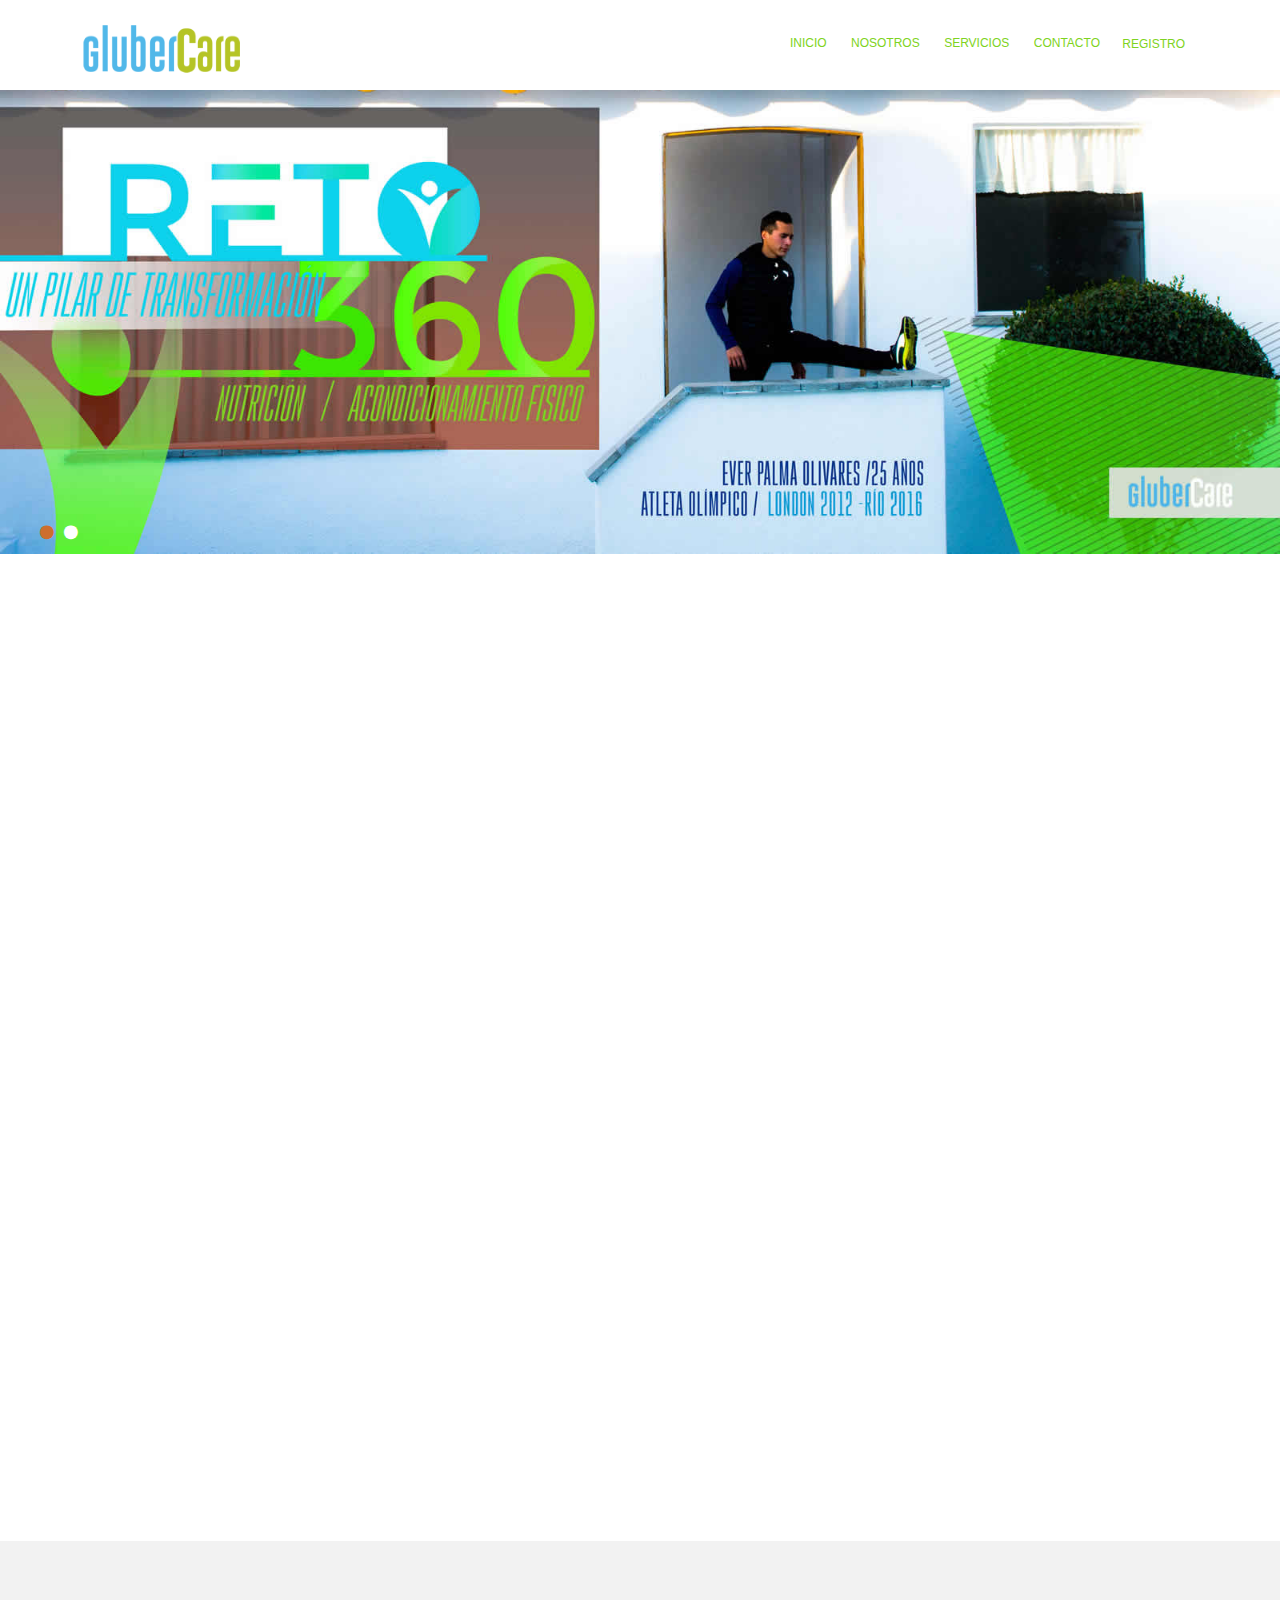
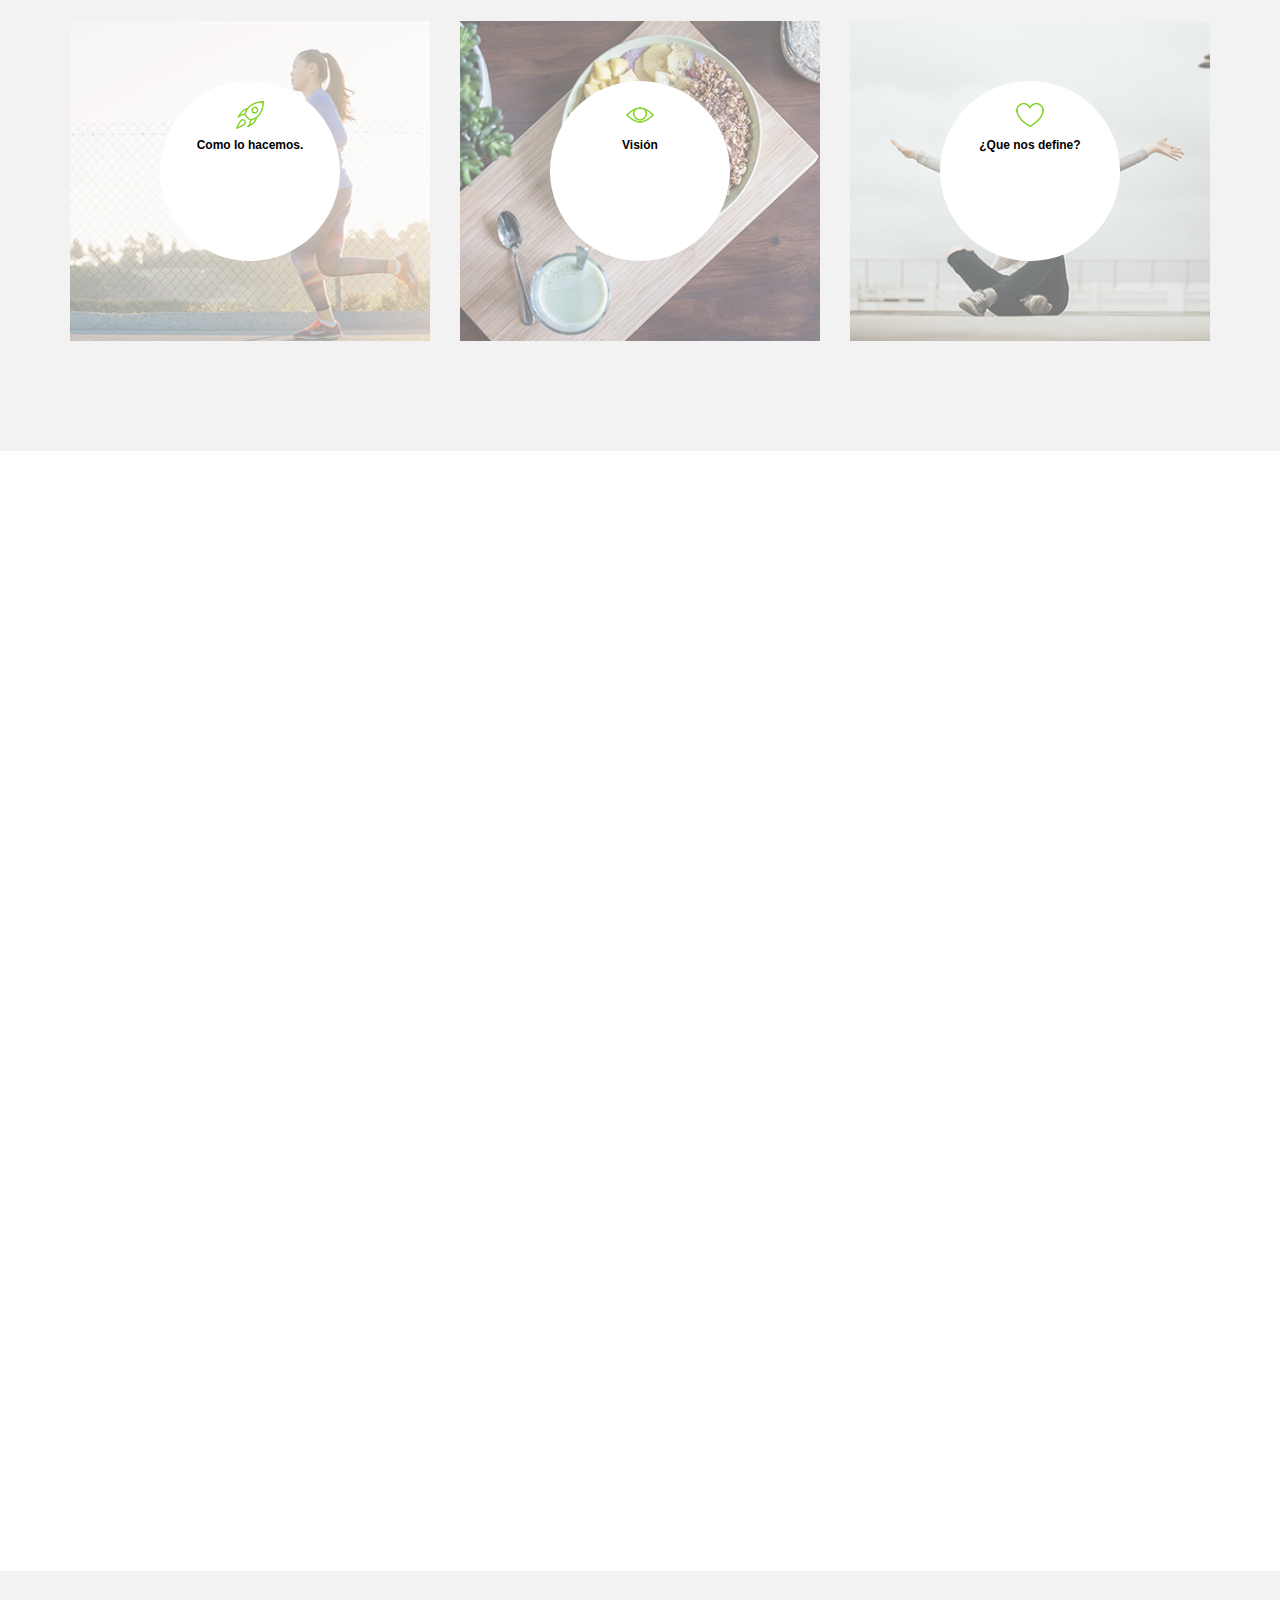
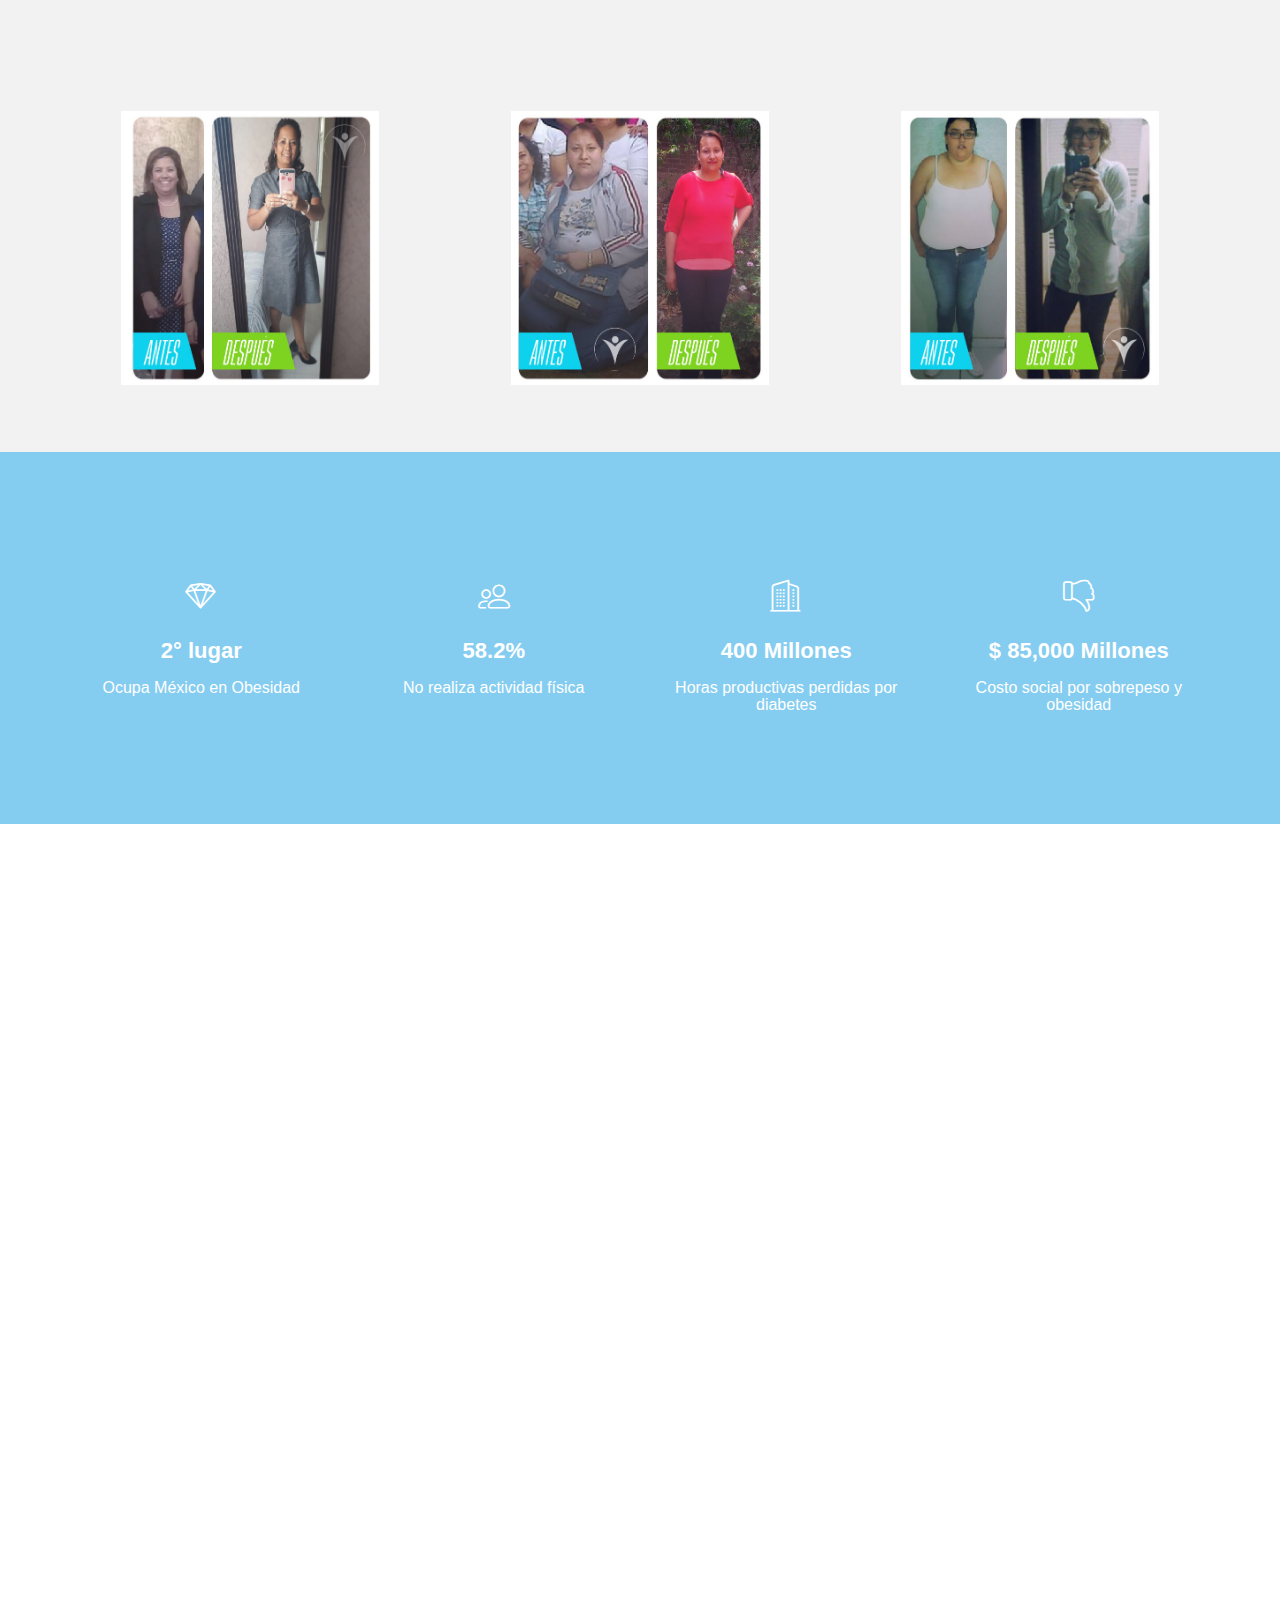
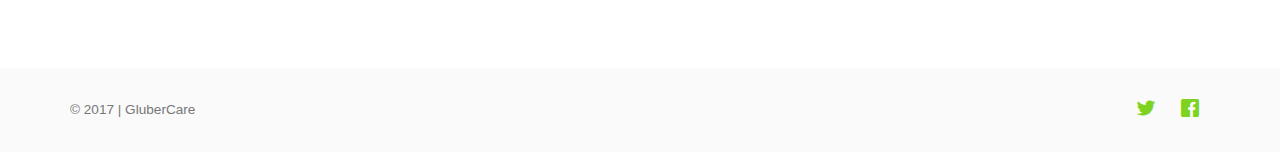
<file: index.html>
<!DOCTYPE HTML>
<html>
	<head>
		<meta charset="utf-8">
		<meta http-equiv="X-UA-Compatible" content="IE=edge">
		<title>GluberCare</title>
		<meta name="viewport" content="width=device-width, initial-scale=1">
		<meta name="description" content="" />
		<meta name="keywords" content="" />
		<meta name="author" content="" />

	  	<!-- Facebook and Twitter integration -->
		<meta property="og:title" content=""/>
		<meta property="og:image" content=""/>
		<meta property="og:url" content=""/>
		<meta property="og:site_name" content=""/>
		<meta property="og:description" content=""/>
		<meta name="twitter:title" content="" />
		<meta name="twitter:image" content="" />
		<meta name="twitter:url" content="" />
		<meta name="twitter:card" content="" />

		<!-- <link href="https://fonts.googleapis.com/css?family=Open+Sans:300,400, 900" rel="stylesheet"> -->
		
		<!-- Animate.css -->
		<link rel="stylesheet" href="css/animate.css">
		<!-- Icomoon Icon Fonts-->
		<link rel="stylesheet" href="css/icomoon.css">
		<!-- Themify Icons-->
		<link rel="stylesheet" href="css/themify-icons.css">
		<!-- Bootstrap  -->
		<link rel="stylesheet" href="css/bootstrap.css">
		<!-- Magnific Popup -->
		<link rel="stylesheet" href="css/magnific-popup.css">
		<!-- Owl Carousel  -->
		<!--link rel="stylesheet" href="css/owl.carousel.min.css"-->
		<link rel="stylesheet" href="css/owl.theme.default.min.css">
		<!-- Flexslider -->
		<!--link rel="stylesheet" href="css/flexslider.css"-->
		<!-- Theme style  -->
		<link rel="stylesheet" href="css/style.css">

		<!-- Modernizr JS -->
		<script src="js/modernizr-2.6.2.min.js"></script>
		<!-- FOR IE9 below -->
		<!--[if lt IE 9]>
		<script src="js/respond.min.js"></script>
	<![endif]-->
		<link rel="stylesheet" type="text/css" href="css/main.css">
		<!--link rel="stylesheet" type="text/css" href="css/creative.css"-->
		<link rel="stylesheet" type="text/css" href="css/line-icons.css">

		<link rel="stylesheet" type="text/css" href="css/font-awesome/css/font-awesome.min.css">

		<!-- Global site tag (gtag.js) - Google Analytics -->
		<script async src="https://www.googletagmanager.com/gtag/js?id=UA-111665725-3"></script>
		<script>
		  window.dataLayer = window.dataLayer || [];
		  function gtag(){dataLayer.push(arguments);}
		  gtag('js', new Date());

		  gtag('config', 'UA-111665725-3');
		</script>
		
	</head>
	<body>
		
		<div class="gtco-loader"></div>
		
		<div id="page">
			<!-- MAIN MENU -->
				<nav class="gtco-nav" role="navigation">
					<div class="container">
					<div class="row">
						<div class="col-sm-2 col-xs-12">
							<!--div id="gtco-logo"><a href="index.html">Just<em>ice</em></a></div-->
							<div id="gtco-logo" class="logo-home"><a href="http://gluber.care"><img src="images/gluber_care-01.png"></a></div>
						</div>
						<div class="col-xs-10 text-right menu-1 main-nav">
							<ul>
								<li class="active"><a href="#" data-nav-section="home">Inicio</a></li>
								<li><a href="#" data-nav-section="about">Nosotros</a></li>
								<li><a href="#" data-nav-section="servicios">Servicios</a></li>
								<!--li><a href="login.php" class="external">Registro</a></li-->
								<li><a href="#" data-nav-section="contact">Contacto</a></li>
								<li><a href="registro.php" class="external register">Registro</a></li>
								<!-- For external page link -->
								<!-- <li><a href="http://freehtml5.co/" class="external">External</a></li> -->
							</ul>
								<a class="btn-primary-registro boton5" id="">REGISTRO</a>
								<section class="container-fluid formulario-login" id="parrafo1">
									<div>
										<form name="form-login" action="logout.php" method="POST">
											<div class="col-xs-12 col-md-2 label-login">
												<label>Usuario:</label>

											</div>
											<div class="col-xs-12 col-md-10 input-login">	
												<input required="" type="text" name="user" placeholder="" />
												<br /><br />
											</div>
											<div class="col-xs-12 col-md-2 label-login">
												<label>Password:</label>
											</div>
											<div class="col-xs-12 col-md-10 input-login">
												<input required="" type="password" name="password" placeholder="" />
												<br /><br />
											</div>
											<div class="col-xs-12 col-md-12 submit-login">
												<input type="submit" name="login" value="Acceder">
											</div>
										</form>
										<div class="col-xs-12 col-md-12 submit-login">
											<br />
											<a href="registro.html" class="external"><button class="submit-account">Crear Cuenta</button></a>
										</div>
									</div>
									<div class="btn-close-modal">
										<a class="boton5" id="">X</a>
									</div>
								</section>
						</div>
					</div>
					</div>
					
				</nav>

			<!-- END MENU -->
				<!--section id="gtco-hero" class="gtco-cover" data-section="home"  data-stellar-background-ratio="0.5">
					<div class="overlay"></div>
					<div class="container">
						<div class="row">
							<div class="col-md-12 col-md-offset-0 text-center">
								<div class="display-t">
									<div class="display-tc">
										<h1 class="animate-box" data-animate-effect="fadeIn"></h1>
										<h2><a href="registro.php"></a></h2>
									</div>
								</div>
							</div>
						</div>
					</div>
				</section-->

				<section id="gtco-hero" class="" data-section="home"  data-stellar-background-ratio="0.5">
					<div class="slideshow">
						<ul class="slider">
							<li>
								<img src="images/banner_glubercare_final.jpg" alt="" class="img-responsive">
							</li>
							<li>
								<img src="images/banner_glubercare_2.jpg" alt="" class="img-responsive">
							</li>
						</ul>
						<ol class="pagination">
							
						</ol>
						<div class="left">
							<i class="fa fa-chevron-left"></i>
						</div>
						<div class="right">
							<i class="fa fa-chevron-right"></i>
						</div>
					</div>	
				</section>
			<!-- END BANNER HOME -->

			<!-- MAIN NOSOTROA -->
				<section id="gtco-about" data-section="about" class="section-2">
					<div class="container">
					<div class="row row-pb-md">
						<div class="col-md-8 col-md-offset-2 heading animate-box" data-animate-effect="fadeIn">
							<h1>Bienvenido al Reto</h1>
							<p class="sub">Reto 360 - Es un programa Integral de bienestar acelerado que te apoya para dar un giro en tu estilo de vida; acompañado de profesionales, conocimiento y tecnología.</p>
							<p class="subtle-text animate-box" data-animate-effect="fadeIn">reto360</p>
						</div>
					</div>
					<div class="row">
						<div class="col-md-6 col-md-pull-1 animate-box" data-animate-effect="fadeInLeft">
							<div class="img-shadow">
								<img src="images/nosotros/Ever-glubercare.jpg" class="img-responsive" alt="Free HTML5 Bootstrap Template by FreeHTML5.co">
							</div>
						</div>
						<div class="col-md-6 animate-box" data-animate-effect="fadeInLeft">
							<h2 class="heading-colored">Nuestras estrategias</h2>
							<p class="estrategias">Se enfocan a mejorar la salud a través de la correcta nutrición, acondicionamiento físico y mejoramiento de los hábitos del descanso, además de la motivación necesaria para cumplir tus objetivos; pilares que transformarán tu cuerpo en el aspecto físico y emocional.</p>
							<p class="read-more2"><a href="registro.php" class="read-more">Transforma tu estilo de vida<i class="icon-chevron-right"></i></a></p>
						</div>
					</div>
					</div>
					<a href="#about-2"></a>
				</section>
				<br><br><br>
			<!-- WND NOSOTROA -->

			 <!-- MAIN MISION | VISION | VALORES -->
     			<section id="what-we-do" class="section what-we-do" data-stellar-background-ratio="0.2">
	        	<div class="container">
		          <div class="row">
		            <div class="col-md-4 col-sm-6" >
		              <div class="we_do_detail wow animated fadeInUp mision" style="background:url(../images/nosotros/slide_1.jpg) no-repeat; background-size:100%">
		                <div class="we_do_detail_m">
		                  <img class="icono-nosotros" src="images/nosotros/iconos/mision-02.png">
		                  <h6 class="heading">
		                    <font style="vertical-align: inherit;">Como lo hacemos.</font>
		                  </h6>
		                  <div class="we_do_content">
		                    <p>
		                      <font style="vertical-align: inherit;">
		                        <font style="vertical-align: inherit;">
		                          Exploramos nuevas áreas de desarrollo tecnológico e integramos profesiones multidisciplinarias, para generar un servicio de calidad y profesionalismo. Asumiendo el compromiso de ser un líder creativo. Innovando y reinventando la manera en la que percibimos el mundo.
		                        </font>
		                      </font>
		                    </p>
		                  </div>
		                </div>
		              </div>
	            	</div>
		            <div class="col-md-4 col-sm-6" >
		              <div class="we_do_detail wow animated fadeInUp vision" style="background:url(../images/nosotros/slide_2.jpg) no-repeat; background-size:100%">
		                <div class="we_do_detail_m">
		                  <img class="icono-nosotros" src="images/nosotros/iconos/vision-01.png">
		                  <h6 class="heading">
		                    <font style="vertical-align: inherit;">Visión</font>
		                  </h6>
		                  <div class="we_do_content">
		                    <p>
		                      <font style="vertical-align: inherit;">
		                        <font style="vertical-align: inherit;">
		                          Contribuir al desarrollo de una sociedad saludable fomentando el bienestar y buenas prácticas en cada hogar de las familias mexicanas.
		                        </font>
		                      </font>
		                    </p>
		                  </div>
		                </div>
		              </div>
		            </div>
		            <div class="col-md-4 col-sm-6" >
		              <div class="we_do_detail wow animated fadeInUp valores">
		                <div class="we_do_detail_m">
		                  <img class="icono-nosotros" src="images/nosotros/iconos/valores-03.png">
		                  <h6 class="heading">
		                    <font style="vertical-align: inherit;">¿Que nos define?</font>
		                  </h6>
		                  <div class="we_do_content">
		                    <p>
		                      <font style="vertical-align: inherit;">
		                        <font style="vertical-align: inherit;">
		                          Responsabilidad Social<br>Valor<br>Compromiso<br>Amor<br>Amistad<br>Ética<br>Innovación
		                        </font>
		                      </font>
		                    </p>
		                  </div>
		                </div>
		            </div>
		          </div>
       			</div>
      			</section>
    		<!-- END MISION | VISION | VALORES -->   

    		<!-- MAIN SERVICIOS -->
				<section id="gtco-practice-areas" data-section="servicios" class="section-2">
					<div class="container">
						<div class="row row-pb-md">
							<div class="col-md-8 col-md-offset-2 heading animate-box" data-animate-effect="fadeIn">
								<h1>Nuestros Servicios</h1>
								<!--p class="sub">Dignissimos asperiores vitae velit veniam totam fuga molestias accusamus alias autem provident. Odit ab aliquam dolor eius.</p-->
								<p class="subtle-text animate-box" data-animate-effect="fadeIn">Servicios</p>
							</div>
						</div>
						<div class="row">
							<div class="col-md-6">
								<div class="gtco-practice-area-item animate-box">
									<div class="gtco-icon">
										<img class="iconos-servicios" src="images/servicios/icon-04.png" alt="Free HTML5 Bootstrap Template by FreeHTML5.co">
									</div>
									<div class="gtco-copy">
										<h3>Asesoría medica remota</h3>
										<p>A través de una línea médica, recibirá asesoría preliminar para sus padecimientos y de ser posible resolverlo de manera remota.</p>
									</div>
								</div>
								<div class="gtco-practice-area-item animate-box">
									<div class="gtco-icon">
										<img class="iconos-servicios" src="images/servicios/iconos_glubercare-10.png" alt="Free HTML5 Bootstrap Template by FreeHTML5.co">
									</div>
									<div class="gtco-copy">
										<h3>Reto 360°</h3>
										<p>Plan personalizado diseñado para mejorar tú salud a través de la correcta nutrición, acondicionamiento físico y mejoramiento de los hábitos del descanso.</p>
									</div>
								</div>
								<div class="gtco-practice-area-item animate-box">
									<div class="gtco-icon">
										<img class="iconos-servicios" src="images/servicios/icon-nutricion.png" alt="Free HTML5 Bootstrap Template by FreeHTML5.co">
									</div>
									<div class="gtco-copy">
										<h3>Plan nutricional personalizado</h3>
										<p>Generamos un programa de alimentación adecuado para ti, con menús prácticos, sencillos y fáciles de preparar que se personalizan en nutrimentos y energía acorde a tus necesidades físicas.</p>
									</div>
								</div>
								<div class="gtco-practice-area-item animate-box">
									<div class="gtco-icon">
										<img class="iconos-servicios" src="images/servicios/icon-entrenamiento.png" alt="Free HTML5 Bootstrap Template by FreeHTML5.co">
									</div>
									<div class="gtco-copy">
										<h3>Plan de Entrenamiento Personalizado</h3>
										<p>Generamos programas de entrenamiento personalizados que se adaptan a tus capacidades y necesidades físicas.</p>
									</div>
								</div>
							</div>

							<div class="col-md-6">				
								<div class="gtco-practice-area-item animate-box">
									<div class="gtco-icon">
										<img class="iconos-servicios" src="images/servicios/icon-descanso.png" alt="Free HTML5 Bootstrap Template by FreeHTML5.co">
									</div>
									<div class="gtco-copy">
										<h3>Asesoría de descanso</h3>
										<p>Asesoría que te permitirá ser más productivo y tener más energía para las actividades de tu vida diaria.</p>
									</div>
								</div>
								<div class="gtco-practice-area-item animate-box">
									<div class="gtco-icon">
										<img class="iconos-servicios" src="images/servicios/icon-conferencias.png" alt="Free HTML5 Bootstrap Template by FreeHTML5.co">
									</div>
									<div class="gtco-copy">
										<h3>Conferencias Motivacionales</h3>
										<p>Conferencias motivacionales, Nuestro equipo de conferencistas está compuesto por Líderes de Opinión, Psicólogos y Exitosas personalidades dirigidos a público en general y empresas.</p>
									</div>
								</div>	
								<div class="gtco-practice-area-item animate-box">
									<div class="gtco-icon">
										<img class="iconos-servicios" src="images/servicios/icon-conferencias-y-talleres.png" alt="Free HTML5 Bootstrap Template by FreeHTML5.co">
									</div>
									<div class="gtco-copy">
										<h3>Conferencias y talleres de Nutrición</h3>
										<p>Nuestro equipo de conferencistas está compuesto por Médicos y Nutriólogos altamente capacitados que tiene como objetivo promover estilos de vida saludables.</p>
									</div>
								</div>	
								<div class="gtco-practice-area-item animate-box">
									<div class="gtco-icon">
										<img class="iconos-servicios" src="images/servicios/icon-tienda-linea.png" alt="Free HTML5 Bootstrap Template by FreeHTML5.co">
									</div>
									<div class="gtco-copy">
										<h3>Tienda en Línea</h3>
										<p>Ponemos a tu disposición una tienda en línea con envío a domicilio, de equipo deportivo y suplementos para el logro de tus objetivos.</p>
									</div>
								</div>


							</div>
						</div>
					</div>
				</section>
			<!-- END SERVICIOS -->

			<!-- MAIN CASOS DE EXITO -->
				<section id="" class="section section-2 casos-exito2" data-stellar-background-ratio="0.2">
			      <div class="container">
			        <div class="row row-pb-md">
							<div class="col-md-8 col-md-offset-2 heading animate-box" data-animate-effect="fadeIn">
								<h1>Casos de Éxito</h1>
								<!--p class="sub">Dignissimos asperiores vitae velit veniam totam fuga molestias accusamus alias autem provident. Odit ab aliquam dolor eius.</p-->
							</div>

	      				<section class="no-padding" id="portfolio">
					        <div class="container-fluid">
					            <div class="row no-gutter popup-gallery">
					                
					                <div class="col-lg-4 col-sm-6 img-equipo">
					                    <a href="#" id="enlace" class="portfolio-box enlace">
					                        <img src="images/casos-exito/caso-01.jpg" class="img-responsive img-equipo" alt="CEO">
					                        <div class="portfolio-box-caption" id="myImg-01">
					                            <div class="portfolio-box-caption-content" >
					                                <div class="project-category text-faded">
					                                    Sofía
					                                </div>
					                                <div class="project-name">
					                                    25 kilos en 90 días
					                                </div>
					                            </div>
					                        </div>
					                    </a>
					                    <!-- The Modal -->
										<div id="myModal-01" class="modal-casos myModal-01">
											<div id="img01">
										  <span class="close">&times;</span>
										  	<img src="images/casos-exito/caso-01.jpg" class="modal-content" >
										  <div id="caption" class="caption-casos">
										  	Sofia<br>25 kilos en 90 días
										  </div>
										  </div>
										</div>
					                </div>

					                <div class="col-lg-4 col-sm-6 img-equipo">
					                    <a href="#" id="enlace" class="magnific-video portfolio-box enlace">
					                        <img src="images/casos-exito/caso-02.jpg" class="img-responsive img-equipo casos-exito-enlace" alt="CEO">
					                        <div class="portfolio-box-caption" id="myImg-02">
					                            <div class="portfolio-box-caption-content">
					                                <div class="project-category text-faded">
					                                    Mariana
					                                </div>
					                                <div class="project-name">
					                                    15 kilos en 90 días
					                                </div>
					                            </div>
					                        </div>
					                    </a>
					                    <!-- The Modal -->
										<div id="myModal-02" class="modal-casos myModal-01">
											<div id="img02">
										  <span class="close close-02">&times;</span>
										  	<img src="images/casos-exito/caso-02.jpg" class="modal-content" >
										  <div id="caption" class="caption-casos">
										  	Mariana<br>15 kilos en 90 días
										  </div>
										  </div>
										</div>


					                </div>
					                <div class="col-lg-4 col-sm-6 img-equipo">
					                    <a href="#" id="enlace" class="magnific-video portfolio-box enlace">
					                        <img src="images/casos-exito/caso-03.jpg" class="img-responsive img-equipo casos-exito-enlace" alt="CEO">
					                        <div class="portfolio-box-caption" id="myImg-03">
					                            <div class="portfolio-box-caption-content">
					                                <div class="project-category text-faded">
					                                    Alejandra
					                                </div>
					                                <div class="project-name">
					                                    10 kilos en 90 días
					                                </div>
					                            </div>
					                        </div>
					                    </a>
					                    <!-- The Modal -->
										<div id="myModal-03" class="modal-casos myModal-01">
											<div id="img03">
										  <span class="close close-03">&times;</span>
										  	<img src="images/casos-exito/caso-03.jpg" class="modal-content" >
										  <div id="caption" class="caption-casos">
										  	Mariana<br>15 kilos en 90 días
										  </div>
										  </div>
										</div>
					                </div>
					                


					            </div>
					        </div>          
	          			</section>
    			</section>
				<!-- END CASOS DE EXITO -->

			<!-- Counter Section Start -->
			    <div class="counters-2 section" data-stellar-background-ratio="0.5">
			      <div class="overlay"></div>
			      <div class="container">
			        <div class="row"> 
			          <div class="col-sm-6 col-md-3 col-lg-3">
			            <div class="wow fadeInUp" data-wow-delay=".2s">
			              <div class="facts-item"> 
			                <div class="icon ">
			                  <!--i class="lnr icon-trophy"></i-->
			                  <span class="lnr lnr-diamond"></span>
			                </div>                
			                <div class="fact-count">
			                  <h3><span class="counter">2°</span> lugar</h3>
			                  <h4>Ocupa México en Obesidad</h4>
			                </div>
			              </div>
			            </div>
			          </div>
			          <div class="col-sm-6 col-md-3 col-lg-3">
			            <div class="wow fadeInUp" data-wow-delay=".4s">
			              <div class="facts-item">
			                <div class="icon">
			                  <span class="lnr lnr-users"></span>
			                </div>                
			                <div class="fact-count">
			                  <h3><span class="counter">58.2</span>%</h3>
			                  <h4>No realiza actividad física</h4>
			                </div>
			              </div>
			            </div>
			          </div>
			          <div class="col-sm-6 col-md-3 col-lg-3">
			            <div class="wow fadeInUp" data-wow-delay=".6s">
			              <div class="facts-item">
			                <div class="icon">
			                  <span class="lnr lnr-apartment"></span>
			                </div>                
			                <div class="fact-count">
			                  <h3><span class="counter">400</span> Millones</h3>
			                  <h4>Horas productivas perdidas por diabetes</h4>
			                </div>
			              </div>
			            </div>
			          </div>
			          <div class="col-sm-6 col-md-3 col-lg-3">
			            <div class="wow fadeInUp" data-wow-delay=".8s">
			              <div class="facts-item">
			                <div class="icon">
			                  <span class="lnr lnr-thumbs-down"></span>
			                </div>                
			                <div class="fact-count">
			                  <h3><span class="counter">$ 85,000 </span>Millones</h3>
			                  <h4>Costo social por sobrepeso y obesidad</h4>
			                </div>
			              </div>
			            </div>
			          </div>
			        </div>
			      </div>
			    </div>
			    <!-- Counter Section End -->

				<!-- MAIN CONTACTO -->
				<section id="gtco-contact" data-section="contact" class="section-2">
					<div class="container">
						<div class="row row-pb-md">
							<div class="col-md-8 col-md-offset-2 heading animate-box" data-animate-effect="fadeIn">
								<h1>Contacto</h1>
								<!--p class="sub">Dignissimos asperiores vitae velit veniam totam fuga molestias accusamus alias autem provident. Odit ab aliquam dolor eius.</p-->
								<p class="subtle-text animate-box" data-animate-effect="fadeIn">Contacto</p>
							</div>
						</div>
						<div class="row">
							<div class="col-md-6 col-md-push-6 animate-box">
								<form action="javascript:;" id="contactForm" class="contact-form" method="post">

									<div class="form-group">
										<label for="name">Nombre</label>
                                		<input type="text" name="name" id="name" class="form-control" required>
									</div>
									<div class="form-group">
										<label for="email">Email</label>
                                		<input type="email" name="email" id="email" class="form-control" required>
									</div>
									<div class="form-group">
										<label for="message" class="sr-only">Message</label>
										<label for="message">Asunto</label>
                                <textarea name="message" id="message" class="form-control" cols="30" rows="7" required></textarea>
									</div>
									<div class="form-group">
										<!--input type="submit" value="Enviar" class="btn btn-primary"-->
										 <button type="submit" class="btn btn-primary btn-block">Enviar Mensaje</button>
									</div>
									<div class="well contact-well" style="display:none;">
	                                    <i class="fa fa-circle-o-notch fa-spin fa-fw"></i> Enviando mensaje
	                                </div>
								</form>
							</div>
							<div class="col-md-4 col-md-pull-6 animate-box">
								<div class="gtco-contact-info">
									<ul>
										<!--li class="address">198 West 21th Street, Suite 721 New York NY 10016</li-->
										<!--li class="">Dra. Frida Tania Padilla Belmont</li-->
										<li class="phone"><a href="tel://7282856072">72-8285-6072</a></li>
										<li class="email"><a href="mailto:contacto@gluber.care">contacto@gluber.care</a></li>
										<!--li class="url"><a href="#">http://example.com</a></li-->
										<!--li class="">Coach. José Francisco Ahumada Rentería</li>
										<li class="phone"><a href="tel://5528622987">55 28 62 29 87</a></li>
										<li class="email"><a href="mailto:frank.renteria@gluber.care">frank.renteria@gluber.care</a></li-->
									</ul>
								</div>
							</div>
						</div>
					</div>
				</section>
				<!-- END CONTACTO -->

				<!-- MAIN FOOTER -->
				<footer id="gtco-footer" role="contentinfo">
					<div class="container">
						
						<div class="row copyright">
							<div class="col-md-12">
								<p class="pull-left">
									<small class="block">&copy; 2017 | GluberCare</small> 
									<!--small class="block">Designed by <a href="http://freehtml5.co/" target="_blank">FreeHTML5.co</a> Demo Images: <a href="http://unsplash.co/" target="_blank">Unsplash</a></small-->
								</p>
								<p class="pull-right">
									<ul class="gtco-social-icons pull-right">
										<li><a href="#"><i class="icon-twitter"></i></a></li>
										<li><a href="#"><i class="icon-facebook"></i></a></li>
										<!--li><a href="#"><i class="icon-linkedin"></i></a></li>
										<li><a href="#"><i class="icon-dribbble"></i></a></li-->
									</ul>
								</p>
							</div>
						</div>

					</div>
				</footer>
				<!-- END FOOTER -->
		</div>

		<div class="gototop js-top">
			<a href="#" class="js-gotop"><i class="icon-arrow-up"></i></a>
		</div>
	
		<!-- jQuery -->
		<script src="js/jquery.min.js"></script>
		<!-- jQuery Easing -->
		<script src="js/jquery.easing.1.3.js"></script>
		<!-- Bootstrap -->
		<script src="js/bootstrap.min.js"></script>
		<!-- Waypoints -->
		<script src="js/jquery.waypoints.min.js"></script>
		<!-- Stellar -->
		<script src="js/jquery.stellar.min.js"></script>
		<!-- Magnific Popup -->
		<script src="js/jquery.magnific-popup.min.js"></script>
		<!--script src="js/magnific-popup-options.js"></script-->
		<!-- Main -->
		<script src="js/main.js"></script>

		<script src="js/slide.js"></script>

    	<script src="js/modal-casos.js"></script>
    
        
    	<!--script src="js/js/smooth-scroll.js"></script-->    
    	<!--script src="js/js/smooth-on-scroll.js"></script-->    
    	<script>
	        $(document).ready(function() {
	            $('#contactForm').on('submit', function() {

	                $.ajax({
	                    method: 'POST',
	                    url: 'contacto-glubercare.php',
	                    data: $(this).serialize(),
	                    beforeSend: function() {
	                        $('.contact-well').fadeIn('slow');
	                    },
	                    success: function(response) {
	                        $('.contact-well').html(response);
	                        $(':input, button[type="submit"]').prop('disabled', true);
	                    }
	                });

	            });
	        });
	        
	    </script>
    
    	<script>
    		function efectos (){
			//Activar botom 5 MOSTRAR Y APARECER con velocidad
				$('.boton5').on('click', function(){
					$('#parrafo1').toggle(500)
				})
				/*$('body').on('click', function(){
					$('#parrafo1').hide(500)
				})*/
			}
			$(document).ready(efectos)
    	</script>


	</body>
</html>
</file>
<file: css/icomoon.css>
@font-face {
  font-family: 'icomoon';
  src:  url('../fonts/icomoon/icomoon.eot?6iuir');
  src:  url('../fonts/icomoon/icomoon.eot?6iuir#iefix') format('embedded-opentype'),
    url('../fonts/icomoon/icomoon.ttf?6iuir') format('truetype'),
    url('../fonts/icomoon/icomoon.woff?6iuir') format('woff'),
    url('../fonts/icomoon/icomoon.svg?6iuir#icomoon') format('svg');
  font-weight: normal;
  font-style: normal;
}

[class^="icon-"], [class*=" icon-"] {
  /* use !important to prevent issues with browser extensions that change fonts */
  font-family: 'icomoon' !important;
  speak: none;
  font-style: normal;
  font-weight: normal;
  font-variant: normal;
  text-transform: none;
  line-height: 1;

  /* Better Font Rendering =========== */
  -webkit-font-smoothing: antialiased;
  -moz-osx-font-smoothing: grayscale;
}

.icon-eye:before {
  content: "\e000";
}
.icon-paper-clip:before {
  content: "\e001";
}
.icon-mail:before {
  content: "\e002";
}
.icon-toggle:before {
  content: "\e003";
}
.icon-layout:before {
  content: "\e004";
}
.icon-link:before {
  content: "\e005";
}
.icon-bell:before {
  content: "\e006";
}
.icon-lock:before {
  content: "\e007";
}
.icon-unlock:before {
  content: "\e008";
}
.icon-ribbon:before {
  content: "\e009";
}
.icon-image:before {
  content: "\e010";
}
.icon-signal:before {
  content: "\e011";
}
.icon-target:before {
  content: "\e012";
}
.icon-clipboard:before {
  content: "\e013";
}
.icon-clock:before {
  content: "\e014";
}
.icon-watch:before {
  content: "\e015";
}
.icon-air-play:before {
  content: "\e016";
}
.icon-camera:before {
  content: "\e017";
}
.icon-video:before {
  content: "\e018";
}
.icon-disc:before {
  content: "\e019";
}
.icon-printer:before {
  content: "\e020";
}
.icon-monitor:before {
  content: "\e021";
}
.icon-server:before {
  content: "\e022";
}
.icon-cog:before {
  content: "\e023";
}
.icon-heart:before {
  content: "\e024";
}
.icon-paragraph:before {
  content: "\e025";
}
.icon-align-justify:before {
  content: "\e026";
}
.icon-align-left:before {
  content: "\e027";
}
.icon-align-center:before {
  content: "\e028";
}
.icon-align-right:before {
  content: "\e029";
}
.icon-book:before {
  content: "\e030";
}
.icon-layers:before {
  content: "\e031";
}
.icon-stack:before {
  content: "\e032";
}
.icon-stack-2:before {
  content: "\e033";
}
.icon-paper:before {
  content: "\e034";
}
.icon-paper-stack:before {
  content: "\e035";
}
.icon-search:before {
  content: "\e036";
}
.icon-zoom-in:before {
  content: "\e037";
}
.icon-zoom-out:before {
  content: "\e038";
}
.icon-reply:before {
  content: "\e039";
}
.icon-circle-plus:before {
  content: "\e040";
}
.icon-circle-minus:before {
  content: "\e041";
}
.icon-circle-check:before {
  content: "\e042";
}
.icon-circle-cross:before {
  content: "\e043";
}
.icon-square-plus:before {
  content: "\e044";
}
.icon-square-minus:before {
  content: "\e045";
}
.icon-square-check:before {
  content: "\e046";
}
.icon-square-cross:before {
  content: "\e047";
}
.icon-microphone:before {
  content: "\e048";
}
.icon-record:before {
  content: "\e049";
}
.icon-skip-back:before {
  content: "\e050";
}
.icon-rewind:before {
  content: "\e051";
}
.icon-play:before {
  content: "\e052";
}
.icon-pause:before {
  content: "\e053";
}
.icon-stop:before {
  content: "\e054";
}
.icon-fast-forward:before {
  content: "\e055";
}
.icon-skip-forward:before {
  content: "\e056";
}
.icon-shuffle:before {
  content: "\e057";
}
.icon-repeat:before {
  content: "\e058";
}
.icon-folder:before {
  content: "\e059";
}
.icon-umbrella:before {
  content: "\e060";
}
.icon-moon:before {
  content: "\e061";
}
.icon-thermometer:before {
  content: "\e062";
}
.icon-drop:before {
  content: "\e063";
}
.icon-sun:before {
  content: "\e064";
}
.icon-cloud:before {
  content: "\e065";
}
.icon-cloud-upload:before {
  content: "\e066";
}
.icon-cloud-download:before {
  content: "\e067";
}
.icon-upload:before {
  content: "\e068";
}
.icon-download:before {
  content: "\e069";
}
.icon-location:before {
  content: "\e070";
}
.icon-location-2:before {
  content: "\e071";
}
.icon-map:before {
  content: "\e072";
}
.icon-battery:before {
  content: "\e073";
}
.icon-head:before {
  content: "\e074";
}
.icon-briefcase:before {
  content: "\e075";
}
.icon-speech-bubble:before {
  content: "\e076";
}
.icon-anchor:before {
  content: "\e077";
}
.icon-globe:before {
  content: "\e078";
}
.icon-box:before {
  content: "\e079";
}
.icon-reload:before {
  content: "\e080";
}
.icon-share:before {
  content: "\e081";
}
.icon-marquee:before {
  content: "\e082";
}
.icon-marquee-plus:before {
  content: "\e083";
}
.icon-marquee-minus:before {
  content: "\e084";
}
.icon-tag:before {
  content: "\e085";
}
.icon-power:before {
  content: "\e086";
}
.icon-command:before {
  content: "\e087";
}
.icon-alt:before {
  content: "\e088";
}
.icon-esc:before {
  content: "\e089";
}
.icon-bar-graph:before {
  content: "\e090";
}
.icon-bar-graph-2:before {
  content: "\e091";
}
.icon-pie-graph:before {
  content: "\e092";
}
.icon-star:before {
  content: "\e093";
}
.icon-arrow-left:before {
  content: "\e094";
}
.icon-arrow-right:before {
  content: "\e095";
}
.icon-arrow-up:before {
  content: "\e096";
}
.icon-arrow-down:before {
  content: "\e097";
}
.icon-volume:before {
  content: "\e098";
}
.icon-mute:before {
  content: "\e099";
}
.icon-content-right:before {
  content: "\e100";
}
.icon-content-left:before {
  content: "\e101";
}
.icon-grid:before {
  content: "\e102";
}
.icon-grid-2:before {
  content: "\e103";
}
.icon-columns:before {
  content: "\e104";
}
.icon-loader:before {
  content: "\e105";
}
.icon-bag:before {
  content: "\e106";
}
.icon-ban:before {
  content: "\e107";
}
.icon-flag:before {
  content: "\e108";
}
.icon-trash:before {
  content: "\e109";
}
.icon-expand:before {
  content: "\e110";
}
.icon-contract:before {
  content: "\e111";
}
.icon-maximize:before {
  content: "\e112";
}
.icon-minimize:before {
  content: "\e113";
}
.icon-plus:before {
  content: "\e114";
}
.icon-minus:before {
  content: "\e115";
}
.icon-check:before {
  content: "\e116";
}
.icon-cross:before {
  content: "\e117";
}
.icon-move:before {
  content: "\e118";
}
.icon-delete:before {
  content: "\e119";
}
.icon-menu:before {
  content: "\e120";
}
.icon-archive:before {
  content: "\e121";
}
.icon-inbox:before {
  content: "\e122";
}
.icon-outbox:before {
  content: "\e123";
}
.icon-file:before {
  content: "\e124";
}
.icon-file-add:before {
  content: "\e125";
}
.icon-file-subtract:before {
  content: "\e126";
}
.icon-help:before {
  content: "\e127";
}
.icon-open:before {
  content: "\e128";
}
.icon-ellipsis:before {
  content: "\e129";
}
.icon-add-to-list:before {
  content: "\e900";
}
.icon-classic-computer:before {
  content: "\e901";
}
.icon-controller-fast-backward:before {
  content: "\e902";
}
.icon-creative-commons-attribution:before {
  content: "\e903";
}
.icon-creative-commons-noderivs:before {
  content: "\e904";
}
.icon-creative-commons-noncommercial-eu:before {
  content: "\e905";
}
.icon-creative-commons-noncommercial-us:before {
  content: "\e906";
}
.icon-creative-commons-public-domain:before {
  content: "\e907";
}
.icon-creative-commons-remix:before {
  content: "\e908";
}
.icon-creative-commons-share:before {
  content: "\e909";
}
.icon-creative-commons-sharealike:before {
  content: "\e90a";
}
.icon-creative-commons:before {
  content: "\e90b";
}
.icon-document-landscape:before {
  content: "\e90c";
}
.icon-remove-user:before {
  content: "\e90d";
}
.icon-warning:before {
  content: "\e90e";
}
.icon-arrow-bold-down:before {
  content: "\e90f";
}
.icon-arrow-bold-left:before {
  content: "\e910";
}
.icon-arrow-bold-right:before {
  content: "\e911";
}
.icon-arrow-bold-up:before {
  content: "\e912";
}
.icon-arrow-down2:before {
  content: "\e913";
}
.icon-arrow-left2:before {
  content: "\e914";
}
.icon-arrow-long-down:before {
  content: "\e915";
}
.icon-arrow-long-left:before {
  content: "\e916";
}
.icon-arrow-long-right:before {
  content: "\e917";
}
.icon-arrow-long-up:before {
  content: "\e918";
}
.icon-arrow-right2:before {
  content: "\e919";
}
.icon-arrow-up2:before {
  content: "\e91a";
}
.icon-arrow-with-circle-down:before {
  content: "\e91b";
}
.icon-arrow-with-circle-left:before {
  content: "\e91c";
}
.icon-arrow-with-circle-right:before {
  content: "\e91d";
}
.icon-arrow-with-circle-up:before {
  content: "\e91e";
}
.icon-bookmark:before {
  content: "\e91f";
}
.icon-bookmarks:before {
  content: "\e920";
}
.icon-chevron-down:before {
  content: "\e921";
}
.icon-chevron-left:before {
  content: "\e922";
}
.icon-chevron-right:before {
  content: "\e923";
}
.icon-chevron-small-down:before {
  content: "\e924";
}
.icon-chevron-small-left:before {
  content: "\e925";
}
.icon-chevron-small-right:before {
  content: "\e926";
}
.icon-chevron-small-up:before {
  content: "\e927";
}
.icon-chevron-thin-down:before {
  content: "\e928";
}
.icon-chevron-thin-left:before {
  content: "\e929";
}
.icon-chevron-thin-right:before {
  content: "\e92a";
}
.icon-chevron-thin-up:before {
  content: "\e92b";
}
.icon-chevron-up:before {
  content: "\e92c";
}
.icon-chevron-with-circle-down:before {
  content: "\e92d";
}
.icon-chevron-with-circle-left:before {
  content: "\e92e";
}
.icon-chevron-with-circle-right:before {
  content: "\e92f";
}
.icon-chevron-with-circle-up:before {
  content: "\e930";
}
.icon-cloud2:before {
  content: "\e931";
}
.icon-controller-fast-forward:before {
  content: "\e932";
}
.icon-controller-jump-to-start:before {
  content: "\e933";
}
.icon-controller-next:before {
  content: "\e934";
}
.icon-controller-paus:before {
  content: "\e935";
}
.icon-controller-play:before {
  content: "\e936";
}
.icon-controller-record:before {
  content: "\e937";
}
.icon-controller-stop:before {
  content: "\e938";
}
.icon-controller-volume:before {
  content: "\e939";
}
.icon-dot-single:before {
  content: "\e93a";
}
.icon-dots-three-horizontal:before {
  content: "\e93b";
}
.icon-dots-three-vertical:before {
  content: "\e93c";
}
.icon-dots-two-horizontal:before {
  content: "\e93d";
}
.icon-dots-two-vertical:before {
  content: "\e93e";
}
.icon-download2:before {
  content: "\e93f";
}
.icon-emoji-flirt:before {
  content: "\e940";
}
.icon-flow-branch:before {
  content: "\e941";
}
.icon-flow-cascade:before {
  content: "\e942";
}
.icon-flow-line:before {
  content: "\e943";
}
.icon-flow-parallel:before {
  content: "\e944";
}
.icon-flow-tree:before {
  content: "\e945";
}
.icon-install:before {
  content: "\e946";
}
.icon-layers2:before {
  content: "\e947";
}
.icon-open-book:before {
  content: "\e948";
}
.icon-resize-100:before {
  content: "\e949";
}
.icon-resize-full-screen:before {
  content: "\e94a";
}
.icon-save:before {
  content: "\e94b";
}
.icon-select-arrows:before {
  content: "\e94c";
}
.icon-sound-mute:before {
  content: "\e94d";
}
.icon-sound:before {
  content: "\e94e";
}
.icon-trash2:before {
  content: "\e94f";
}
.icon-triangle-down:before {
  content: "\e950";
}
.icon-triangle-left:before {
  content: "\e951";
}
.icon-triangle-right:before {
  content: "\e952";
}
.icon-triangle-up:before {
  content: "\e953";
}
.icon-uninstall:before {
  content: "\e954";
}
.icon-upload-to-cloud:before {
  content: "\e955";
}
.icon-upload2:before {
  content: "\e956";
}
.icon-add-user:before {
  content: "\e957";
}
.icon-address:before {
  content: "\e958";
}
.icon-adjust:before {
  content: "\e959";
}
.icon-air:before {
  content: "\e95a";
}
.icon-aircraft-landing:before {
  content: "\e95b";
}
.icon-aircraft-take-off:before {
  content: "\e95c";
}
.icon-aircraft:before {
  content: "\e95d";
}
.icon-align-bottom:before {
  content: "\e95e";
}
.icon-align-horizontal-middle:before {
  content: "\e95f";
}
.icon-align-left2:before {
  content: "\e960";
}
.icon-align-right2:before {
  content: "\e961";
}
.icon-align-top:before {
  content: "\e962";
}
.icon-align-vertical-middle:before {
  content: "\e963";
}
.icon-archive2:before {
  content: "\e964";
}
.icon-area-graph:before {
  content: "\e965";
}
.icon-attachment:before {
  content: "\e966";
}
.icon-awareness-ribbon:before {
  content: "\e967";
}
.icon-back-in-time:before {
  content: "\e968";
}
.icon-back:before {
  content: "\e969";
}
.icon-bar-graph2:before {
  content: "\e96a";
}
.icon-battery2:before {
  content: "\e96b";
}
.icon-beamed-note:before {
  content: "\e96c";
}
.icon-bell2:before {
  content: "\e96d";
}
.icon-blackboard:before {
  content: "\e96e";
}
.icon-block:before {
  content: "\e96f";
}
.icon-book2:before {
  content: "\e970";
}
.icon-bowl:before {
  content: "\e971";
}
.icon-box2:before {
  content: "\e972";
}
.icon-briefcase2:before {
  content: "\e973";
}
.icon-browser:before {
  content: "\e974";
}
.icon-brush:before {
  content: "\e975";
}
.icon-bucket:before {
  content: "\e976";
}
.icon-cake:before {
  content: "\e977";
}
.icon-calculator:before {
  content: "\e978";
}
.icon-calendar:before {
  content: "\e979";
}
.icon-camera2:before {
  content: "\e97a";
}
.icon-ccw:before {
  content: "\e97b";
}
.icon-chat:before {
  content: "\e97c";
}
.icon-check2:before {
  content: "\e97d";
}
.icon-circle-with-cross:before {
  content: "\e97e";
}
.icon-circle-with-minus:before {
  content: "\e97f";
}
.icon-circle-with-plus:before {
  content: "\e980";
}
.icon-circle:before {
  content: "\e981";
}
.icon-circular-graph:before {
  content: "\e982";
}
.icon-clapperboard:before {
  content: "\e983";
}
.icon-clipboard2:before {
  content: "\e984";
}
.icon-clock2:before {
  content: "\e985";
}
.icon-code:before {
  content: "\e986";
}
.icon-cog2:before {
  content: "\e987";
}
.icon-colours:before {
  content: "\e988";
}
.icon-compass:before {
  content: "\e989";
}
.icon-copy:before {
  content: "\e98a";
}
.icon-credit-card:before {
  content: "\e98b";
}
.icon-credit:before {
  content: "\e98c";
}
.icon-cross2:before {
  content: "\e98d";
}
.icon-cup:before {
  content: "\e98e";
}
.icon-cw:before {
  content: "\e98f";
}
.icon-cycle:before {
  content: "\e990";
}
.icon-database:before {
  content: "\e991";
}
.icon-dial-pad:before {
  content: "\e992";
}
.icon-direction:before {
  content: "\e993";
}
.icon-document:before {
  content: "\e994";
}
.icon-documents:before {
  content: "\e995";
}
.icon-drink:before {
  content: "\e996";
}
.icon-drive:before {
  content: "\e997";
}
.icon-drop2:before {
  content: "\e998";
}
.icon-edit:before {
  content: "\e999";
}
.icon-email:before {
  content: "\e99a";
}
.icon-emoji-happy:before {
  content: "\e99b";
}
.icon-emoji-neutral:before {
  content: "\e99c";
}
.icon-emoji-sad:before {
  content: "\e99d";
}
.icon-erase:before {
  content: "\e99e";
}
.icon-eraser:before {
  content: "\e99f";
}
.icon-export:before {
  content: "\e9a0";
}
.icon-eye2:before {
  content: "\e9a1";
}
.icon-feather:before {
  content: "\e9a2";
}
.icon-flag2:before {
  content: "\e9a3";
}
.icon-flash:before {
  content: "\e9a4";
}
.icon-flashlight:before {
  content: "\e9a5";
}
.icon-flat-brush:before {
  content: "\e9a6";
}
.icon-folder-images:before {
  content: "\e9a7";
}
.icon-folder-music:before {
  content: "\e9a8";
}
.icon-folder-video:before {
  content: "\e9a9";
}
.icon-folder2:before {
  content: "\e9aa";
}
.icon-forward:before {
  content: "\e9ab";
}
.icon-funnel:before {
  content: "\e9ac";
}
.icon-game-controller:before {
  content: "\e9ad";
}
.icon-gauge:before {
  content: "\e9ae";
}
.icon-globe2:before {
  content: "\e9af";
}
.icon-graduation-cap:before {
  content: "\e9b0";
}
.icon-grid2:before {
  content: "\e9b1";
}
.icon-hair-cross:before {
  content: "\e9b2";
}
.icon-hand:before {
  content: "\e9b3";
}
.icon-heart-outlined:before {
  content: "\e9b4";
}
.icon-heart2:before {
  content: "\e9b5";
}
.icon-help-with-circle:before {
  content: "\e9b6";
}
.icon-help2:before {
  content: "\e9b7";
}
.icon-home:before {
  content: "\e9b8";
}
.icon-hour-glass:before {
  content: "\e9b9";
}
.icon-image-inverted:before {
  content: "\e9ba";
}
.icon-image2:before {
  content: "\e9bb";
}
.icon-images:before {
  content: "\e9bc";
}
.icon-inbox2:before {
  content: "\e9bd";
}
.icon-infinity:before {
  content: "\e9be";
}
.icon-info-with-circle:before {
  content: "\e9bf";
}
.icon-info:before {
  content: "\e9c0";
}
.icon-key:before {
  content: "\e9c1";
}
.icon-keyboard:before {
  content: "\e9c2";
}
.icon-lab-flask:before {
  content: "\e9c3";
}
.icon-landline:before {
  content: "\e9c4";
}
.icon-language:before {
  content: "\e9c5";
}
.icon-laptop:before {
  content: "\e9c6";
}
.icon-leaf:before {
  content: "\e9c7";
}
.icon-level-down:before {
  content: "\e9c8";
}
.icon-level-up:before {
  content: "\e9c9";
}
.icon-lifebuoy:before {
  content: "\e9ca";
}
.icon-light-bulb:before {
  content: "\e9cb";
}
.icon-light-down:before {
  content: "\e9cc";
}
.icon-light-up:before {
  content: "\e9cd";
}
.icon-line-graph:before {
  content: "\e9ce";
}
.icon-link2:before {
  content: "\e9cf";
}
.icon-list:before {
  content: "\e9d0";
}
.icon-location-pin:before {
  content: "\e9d1";
}
.icon-location2:before {
  content: "\e9d2";
}
.icon-lock-open:before {
  content: "\e9d3";
}
.icon-lock2:before {
  content: "\e9d4";
}
.icon-log-out:before {
  content: "\e9d5";
}
.icon-login:before {
  content: "\e9d6";
}
.icon-loop:before {
  content: "\e9d7";
}
.icon-magnet:before {
  content: "\e9d8";
}
.icon-magnifying-glass:before {
  content: "\e9d9";
}
.icon-mail2:before {
  content: "\e9da";
}
.icon-man:before {
  content: "\e9db";
}
.icon-map2:before {
  content: "\e9dc";
}
.icon-mask:before {
  content: "\e9dd";
}
.icon-medal:before {
  content: "\e9de";
}
.icon-megaphone:before {
  content: "\e9df";
}
.icon-menu2:before {
  content: "\e9e0";
}
.icon-message:before {
  content: "\e9e1";
}
.icon-mic:before {
  content: "\e9e2";
}
.icon-minus2:before {
  content: "\e9e3";
}
.icon-mobile:before {
  content: "\e9e4";
}
.icon-modern-mic:before {
  content: "\e9e5";
}
.icon-moon2:before {
  content: "\e9e6";
}
.icon-mouse:before {
  content: "\e9e7";
}
.icon-music:before {
  content: "\e9e8";
}
.icon-network:before {
  content: "\e9e9";
}
.icon-new-message:before {
  content: "\e9ea";
}
.icon-new:before {
  content: "\e9eb";
}
.icon-news:before {
  content: "\e9ec";
}
.icon-note:before {
  content: "\e9ed";
}
.icon-notification:before {
  content: "\e9ee";
}
.icon-old-mobile:before {
  content: "\e9ef";
}
.icon-old-phone:before {
  content: "\e9f0";
}
.icon-palette:before {
  content: "\e9f1";
}
.icon-paper-plane:before {
  content: "\e9f2";
}
.icon-pencil:before {
  content: "\e9f3";
}
.icon-phone:before {
  content: "\e9f4";
}
.icon-pie-chart:before {
  content: "\e9f5";
}
.icon-pin:before {
  content: "\e9f6";
}
.icon-plus2:before {
  content: "\e9f7";
}
.icon-popup:before {
  content: "\e9f8";
}
.icon-power-plug:before {
  content: "\e9f9";
}
.icon-price-ribbon:before {
  content: "\e9fa";
}
.icon-price-tag:before {
  content: "\e9fb";
}
.icon-print:before {
  content: "\e9fc";
}
.icon-progress-empty:before {
  content: "\e9fd";
}
.icon-progress-full:before {
  content: "\e9fe";
}
.icon-progress-one:before {
  content: "\e9ff";
}
.icon-progress-two:before {
  content: "\ea00";
}
.icon-publish:before {
  content: "\ea01";
}
.icon-quote:before {
  content: "\ea02";
}
.icon-radio:before {
  content: "\ea03";
}
.icon-reply-all:before {
  content: "\ea04";
}
.icon-reply2:before {
  content: "\ea05";
}
.icon-retweet:before {
  content: "\ea06";
}
.icon-rocket:before {
  content: "\ea07";
}
.icon-round-brush:before {
  content: "\ea08";
}
.icon-rss:before {
  content: "\ea09";
}
.icon-ruler:before {
  content: "\ea0a";
}
.icon-scissors:before {
  content: "\ea0b";
}
.icon-share-alternitive:before {
  content: "\ea0c";
}
.icon-share2:before {
  content: "\ea0d";
}
.icon-shareable:before {
  content: "\ea0e";
}
.icon-shield:before {
  content: "\ea0f";
}
.icon-shop:before {
  content: "\ea10";
}
.icon-shopping-bag:before {
  content: "\ea11";
}
.icon-shopping-basket:before {
  content: "\ea12";
}
.icon-shopping-cart:before {
  content: "\ea13";
}
.icon-shuffle2:before {
  content: "\ea14";
}
.icon-signal2:before {
  content: "\ea15";
}
.icon-sound-mix:before {
  content: "\ea16";
}
.icon-sports-club:before {
  content: "\ea17";
}
.icon-spreadsheet:before {
  content: "\ea18";
}
.icon-squared-cross:before {
  content: "\ea19";
}
.icon-squared-minus:before {
  content: "\ea1a";
}
.icon-squared-plus:before {
  content: "\ea1b";
}
.icon-star-outlined:before {
  content: "\ea1c";
}
.icon-star2:before {
  content: "\ea1d";
}
.icon-stopwatch:before {
  content: "\ea1e";
}
.icon-suitcase:before {
  content: "\ea1f";
}
.icon-swap:before {
  content: "\ea20";
}
.icon-sweden:before {
  content: "\ea21";
}
.icon-switch:before {
  content: "\ea22";
}
.icon-tablet:before {
  content: "\ea23";
}
.icon-tag2:before {
  content: "\ea24";
}
.icon-text-document-inverted:before {
  content: "\ea25";
}
.icon-text-document:before {
  content: "\ea26";
}
.icon-text:before {
  content: "\ea27";
}
.icon-thermometer2:before {
  content: "\ea28";
}
.icon-thumbs-down:before {
  content: "\ea29";
}
.icon-thumbs-up:before {
  content: "\ea2a";
}
.icon-thunder-cloud:before {
  content: "\ea2b";
}
.icon-ticket:before {
  content: "\ea2c";
}
.icon-time-slot:before {
  content: "\ea2d";
}
.icon-tools:before {
  content: "\ea2e";
}
.icon-traffic-cone:before {
  content: "\ea2f";
}
.icon-tree:before {
  content: "\ea30";
}
.icon-trophy:before {
  content: "\ea31";
}
.icon-tv:before {
  content: "\ea32";
}
.icon-typing:before {
  content: "\ea33";
}
.icon-unread:before {
  content: "\ea34";
}
.icon-untag:before {
  content: "\ea35";
}
.icon-user:before {
  content: "\ea36";
}
.icon-users:before {
  content: "\ea37";
}
.icon-v-card:before {
  content: "\ea38";
}
.icon-video2:before {
  content: "\ea39";
}
.icon-vinyl:before {
  content: "\ea3a";
}
.icon-voicemail:before {
  content: "\ea3b";
}
.icon-wallet:before {
  content: "\ea3c";
}
.icon-water:before {
  content: "\ea3d";
}
.icon-px-with-circle:before {
  content: "\ea3e";
}
.icon-px:before {
  content: "\ea3f";
}
.icon-basecamp:before {
  content: "\ea40";
}
.icon-behance:before {
  content: "\ea41";
}
.icon-creative-cloud:before {
  content: "\ea42";
}
.icon-dropbox:before {
  content: "\ea43";
}
.icon-evernote:before {
  content: "\ea44";
}
.icon-flattr:before {
  content: "\ea45";
}
.icon-foursquare:before {
  content: "\ea46";
}
.icon-google-drive:before {
  content: "\ea47";
}
.icon-google-hangouts:before {
  content: "\ea48";
}
.icon-grooveshark:before {
  content: "\ea49";
}
.icon-icloud:before {
  content: "\ea4a";
}
.icon-mixi:before {
  content: "\ea4b";
}
.icon-onedrive:before {
  content: "\ea4c";
}
.icon-paypal:before {
  content: "\ea4d";
}
.icon-picasa:before {
  content: "\ea4e";
}
.icon-qq:before {
  content: "\ea4f";
}
.icon-rdio-with-circle:before {
  content: "\ea50";
}
.icon-renren:before {
  content: "\ea51";
}
.icon-scribd:before {
  content: "\ea52";
}
.icon-sina-weibo:before {
  content: "\ea53";
}
.icon-skype-with-circle:before {
  content: "\ea54";
}
.icon-skype:before {
  content: "\ea55";
}
.icon-slideshare:before {
  content: "\ea56";
}
.icon-smashing:before {
  content: "\ea57";
}
.icon-soundcloud:before {
  content: "\ea58";
}
.icon-spotify-with-circle:before {
  content: "\ea59";
}
.icon-spotify:before {
  content: "\ea5a";
}
.icon-swarm:before {
  content: "\ea5b";
}
.icon-vine-with-circle:before {
  content: "\ea5c";
}
.icon-vine:before {
  content: "\ea5d";
}
.icon-vk-alternitive:before {
  content: "\ea5e";
}
.icon-vk-with-circle:before {
  content: "\ea5f";
}
.icon-vk:before {
  content: "\ea60";
}
.icon-xing-with-circle:before {
  content: "\ea61";
}
.icon-xing:before {
  content: "\ea62";
}
.icon-yelp:before {
  content: "\ea63";
}
.icon-dribbble-with-circle:before {
  content: "\ea64";
}
.icon-dribbble:before {
  content: "\ea65";
}
.icon-facebook-with-circle:before {
  content: "\ea66";
}
.icon-facebook:before {
  content: "\ea67";
}
.icon-flickr-with-circle:before {
  content: "\ea68";
}
.icon-flickr:before {
  content: "\ea69";
}
.icon-github-with-circle:before {
  content: "\ea6a";
}
.icon-github:before {
  content: "\ea6b";
}
.icon-google-with-circle:before {
  content: "\ea6c";
}
.icon-google:before {
  content: "\ea6d";
}
.icon-instagram-with-circle:before {
  content: "\ea6e";
}
.icon-instagram:before {
  content: "\ea6f";
}
.icon-lastfm-with-circle:before {
  content: "\ea70";
}
.icon-lastfm:before {
  content: "\ea71";
}
.icon-linkedin-with-circle:before {
  content: "\ea72";
}
.icon-linkedin:before {
  content: "\ea73";
}
.icon-pinterest-with-circle:before {
  content: "\ea74";
}
.icon-pinterest:before {
  content: "\ea75";
}
.icon-rdio:before {
  content: "\ea76";
}
.icon-stumbleupon-with-circle:before {
  content: "\ea77";
}
.icon-stumbleupon:before {
  content: "\ea78";
}
.icon-tumblr-with-circle:before {
  content: "\ea79";
}
.icon-tumblr:before {
  content: "\ea7a";
}
.icon-twitter-with-circle:before {
  content: "\ea7b";
}
.icon-twitter:before {
  content: "\ea7c";
}
.icon-vimeo-with-circle:before {
  content: "\ea7d";
}
.icon-vimeo:before {
  content: "\ea7e";
}
.icon-youtube-with-circle:before {
  content: "\ea7f";
}
.icon-youtube:before {
  content: "\ea80";
}
</file>
<file: css/themify-icons.css>
@font-face {
	font-family: 'themify';
	src:url('../fonts/themify-icons/themify.eot?-fvbane');
	src:url('../fonts/themify-icons/themify.eot?#iefix-fvbane') format('embedded-opentype'),
		url('../fonts/themify-icons/themify.woff?-fvbane') format('woff'),
		url('../fonts/themify-icons/themify.ttf?-fvbane') format('truetype'),
		url('../fonts/themify-icons/themify.svg?-fvbane#themify') format('svg');
	font-weight: normal;
	font-style: normal;
}

[class^="ti-"], [class*=" ti-"] {
	font-family: 'themify';
	speak: none;
	font-style: normal;
	font-weight: normal;
	font-variant: normal;
	text-transform: none;
	line-height: 1;

	/* Better Font Rendering =========== */
	-webkit-font-smoothing: antialiased;
	-moz-osx-font-smoothing: grayscale;
}

.ti-wand:before {
	content: "\e600";
}
.ti-volume:before {
	content: "\e601";
}
.ti-user:before {
	content: "\e602";
}
.ti-unlock:before {
	content: "\e603";
}
.ti-unlink:before {
	content: "\e604";
}
.ti-trash:before {
	content: "\e605";
}
.ti-thought:before {
	content: "\e606";
}
.ti-target:before {
	content: "\e607";
}
.ti-tag:before {
	content: "\e608";
}
.ti-tablet:before {
	content: "\e609";
}
.ti-star:before {
	content: "\e60a";
}
.ti-spray:before {
	content: "\e60b";
}
.ti-signal:before {
	content: "\e60c";
}
.ti-shopping-cart:before {
	content: "\e60d";
}
.ti-shopping-cart-full:before {
	content: "\e60e";
}
.ti-settings:before {
	content: "\e60f";
}
.ti-search:before {
	content: "\e610";
}
.ti-zoom-in:before {
	content: "\e611";
}
.ti-zoom-out:before {
	content: "\e612";
}
.ti-cut:before {
	content: "\e613";
}
.ti-ruler:before {
	content: "\e614";
}
.ti-ruler-pencil:before {
	content: "\e615";
}
.ti-ruler-alt:before {
	content: "\e616";
}
.ti-bookmark:before {
	content: "\e617";
}
.ti-bookmark-alt:before {
	content: "\e618";
}
.ti-reload:before {
	content: "\e619";
}
.ti-plus:before {
	content: "\e61a";
}
.ti-pin:before {
	content: "\e61b";
}
.ti-pencil:before {
	content: "\e61c";
}
.ti-pencil-alt:before {
	content: "\e61d";
}
.ti-paint-roller:before {
	content: "\e61e";
}
.ti-paint-bucket:before {
	content: "\e61f";
}
.ti-na:before {
	content: "\e620";
}
.ti-mobile:before {
	content: "\e621";
}
.ti-minus:before {
	content: "\e622";
}
.ti-medall:before {
	content: "\e623";
}
.ti-medall-alt:before {
	content: "\e624";
}
.ti-marker:before {
	content: "\e625";
}
.ti-marker-alt:before {
	content: "\e626";
}
.ti-arrow-up:before {
	content: "\e627";
}
.ti-arrow-right:before {
	content: "\e628";
}
.ti-arrow-left:before {
	content: "\e629";
}
.ti-arrow-down:before {
	content: "\e62a";
}
.ti-lock:before {
	content: "\e62b";
}
.ti-location-arrow:before {
	content: "\e62c";
}
.ti-link:before {
	content: "\e62d";
}
.ti-layout:before {
	content: "\e62e";
}
.ti-layers:before {
	content: "\e62f";
}
.ti-layers-alt:before {
	content: "\e630";
}
.ti-key:before {
	content: "\e631";
}
.ti-import:before {
	content: "\e632";
}
.ti-image:before {
	content: "\e633";
}
.ti-heart:before {
	content: "\e634";
}
.ti-heart-broken:before {
	content: "\e635";
}
.ti-hand-stop:before {
	content: "\e636";
}
.ti-hand-open:before {
	content: "\e637";
}
.ti-hand-drag:before {
	content: "\e638";
}
.ti-folder:before {
	content: "\e639";
}
.ti-flag:before {
	content: "\e63a";
}
.ti-flag-alt:before {
	content: "\e63b";
}
.ti-flag-alt-2:before {
	content: "\e63c";
}
.ti-eye:before {
	content: "\e63d";
}
.ti-export:before {
	content: "\e63e";
}
.ti-exchange-vertical:before {
	content: "\e63f";
}
.ti-desktop:before {
	content: "\e640";
}
.ti-cup:before {
	content: "\e641";
}
.ti-crown:before {
	content: "\e642";
}
.ti-comments:before {
	content: "\e643";
}
.ti-comment:before {
	content: "\e644";
}
.ti-comment-alt:before {
	content: "\e645";
}
.ti-close:before {
	content: "\e646";
}
.ti-clip:before {
	content: "\e647";
}
.ti-angle-up:before {
	content: "\e648";
}
.ti-angle-right:before {
	content: "\e649";
}
.ti-angle-left:before {
	content: "\e64a";
}
.ti-angle-down:before {
	content: "\e64b";
}
.ti-check:before {
	content: "\e64c";
}
.ti-check-box:before {
	content: "\e64d";
}
.ti-camera:before {
	content: "\e64e";
}
.ti-announcement:before {
	content: "\e64f";
}
.ti-brush:before {
	content: "\e650";
}
.ti-briefcase:before {
	content: "\e651";
}
.ti-bolt:before {
	content: "\e652";
}
.ti-bolt-alt:before {
	content: "\e653";
}
.ti-blackboard:before {
	content: "\e654";
}
.ti-bag:before {
	content: "\e655";
}
.ti-move:before {
	content: "\e656";
}
.ti-arrows-vertical:before {
	content: "\e657";
}
.ti-arrows-horizontal:before {
	content: "\e658";
}
.ti-fullscreen:before {
	content: "\e659";
}
.ti-arrow-top-right:before {
	content: "\e65a";
}
.ti-arrow-top-left:before {
	content: "\e65b";
}
.ti-arrow-circle-up:before {
	content: "\e65c";
}
.ti-arrow-circle-right:before {
	content: "\e65d";
}
.ti-arrow-circle-left:before {
	content: "\e65e";
}
.ti-arrow-circle-down:before {
	content: "\e65f";
}
.ti-angle-double-up:before {
	content: "\e660";
}
.ti-angle-double-right:before {
	content: "\e661";
}
.ti-angle-double-left:before {
	content: "\e662";
}
.ti-angle-double-down:before {
	content: "\e663";
}
.ti-zip:before {
	content: "\e664";
}
.ti-world:before {
	content: "\e665";
}
.ti-wheelchair:before {
	content: "\e666";
}
.ti-view-list:before {
	content: "\e667";
}
.ti-view-list-alt:before {
	content: "\e668";
}
.ti-view-grid:before {
	content: "\e669";
}
.ti-uppercase:before {
	content: "\e66a";
}
.ti-upload:before {
	content: "\e66b";
}
.ti-underline:before {
	content: "\e66c";
}
.ti-truck:before {
	content: "\e66d";
}
.ti-timer:before {
	content: "\e66e";
}
.ti-ticket:before {
	content: "\e66f";
}
.ti-thumb-up:before {
	content: "\e670";
}
.ti-thumb-down:before {
	content: "\e671";
}
.ti-text:before {
	content: "\e672";
}
.ti-stats-up:before {
	content: "\e673";
}
.ti-stats-down:before {
	content: "\e674";
}
.ti-split-v:before {
	content: "\e675";
}
.ti-split-h:before {
	content: "\e676";
}
.ti-smallcap:before {
	content: "\e677";
}
.ti-shine:before {
	content: "\e678";
}
.ti-shift-right:before {
	content: "\e679";
}
.ti-shift-left:before {
	content: "\e67a";
}
.ti-shield:before {
	content: "\e67b";
}
.ti-notepad:before {
	content: "\e67c";
}
.ti-server:before {
	content: "\e67d";
}
.ti-quote-right:before {
	content: "\e67e";
}
.ti-quote-left:before {
	content: "\e67f";
}
.ti-pulse:before {
	content: "\e680";
}
.ti-printer:before {
	content: "\e681";
}
.ti-power-off:before {
	content: "\e682";
}
.ti-plug:before {
	content: "\e683";
}
.ti-pie-chart:before {
	content: "\e684";
}
.ti-paragraph:before {
	content: "\e685";
}
.ti-panel:before {
	content: "\e686";
}
.ti-package:before {
	content: "\e687";
}
.ti-music:before {
	content: "\e688";
}
.ti-music-alt:before {
	content: "\e689";
}
.ti-mouse:before {
	content: "\e68a";
}
.ti-mouse-alt:before {
	content: "\e68b";
}
.ti-money:before {
	content: "\e68c";
}
.ti-microphone:before {
	content: "\e68d";
}
.ti-menu:before {
	content: "\e68e";
}
.ti-menu-alt:before {
	content: "\e68f";
}
.ti-map:before {
	content: "\e690";
}
.ti-map-alt:before {
	content: "\e691";
}
.ti-loop:before {
	content: "\e692";
}
.ti-location-pin:before {
	content: "\e693";
}
.ti-list:before {
	content: "\e694";
}
.ti-light-bulb:before {
	content: "\e695";
}
.ti-Italic:before {
	content: "\e696";
}
.ti-info:before {
	content: "\e697";
}
.ti-infinite:before {
	content: "\e698";
}
.ti-id-badge:before {
	content: "\e699";
}
.ti-hummer:before {
	content: "\e69a";
}
.ti-home:before {
	content: "\e69b";
}
.ti-help:before {
	content: "\e69c";
}
.ti-headphone:before {
	content: "\e69d";
}
.ti-harddrives:before {
	content: "\e69e";
}
.ti-harddrive:before {
	content: "\e69f";
}
.ti-gift:before {
	content: "\e6a0";
}
.ti-game:before {
	content: "\e6a1";
}
.ti-filter:before {
	content: "\e6a2";
}
.ti-files:before {
	content: "\e6a3";
}
.ti-file:before {
	content: "\e6a4";
}
.ti-eraser:before {
	content: "\e6a5";
}
.ti-envelope:before {
	content: "\e6a6";
}
.ti-download:before {
	content: "\e6a7";
}
.ti-direction:before {
	content: "\e6a8";
}
.ti-direction-alt:before {
	content: "\e6a9";
}
.ti-dashboard:before {
	content: "\e6aa";
}
.ti-control-stop:before {
	content: "\e6ab";
}
.ti-control-shuffle:before {
	content: "\e6ac";
}
.ti-control-play:before {
	content: "\e6ad";
}
.ti-control-pause:before {
	content: "\e6ae";
}
.ti-control-forward:before {
	content: "\e6af";
}
.ti-control-backward:before {
	content: "\e6b0";
}
.ti-cloud:before {
	content: "\e6b1";
}
.ti-cloud-up:before {
	content: "\e6b2";
}
.ti-cloud-down:before {
	content: "\e6b3";
}
.ti-clipboard:before {
	content: "\e6b4";
}
.ti-car:before {
	content: "\e6b5";
}
.ti-calendar:before {
	content: "\e6b6";
}
.ti-book:before {
	content: "\e6b7";
}
.ti-bell:before {
	content: "\e6b8";
}
.ti-basketball:before {
	content: "\e6b9";
}
.ti-bar-chart:before {
	content: "\e6ba";
}
.ti-bar-chart-alt:before {
	content: "\e6bb";
}
.ti-back-right:before {
	content: "\e6bc";
}
.ti-back-left:before {
	content: "\e6bd";
}
.ti-arrows-corner:before {
	content: "\e6be";
}
.ti-archive:before {
	content: "\e6bf";
}
.ti-anchor:before {
	content: "\e6c0";
}
.ti-align-right:before {
	content: "\e6c1";
}
.ti-align-left:before {
	content: "\e6c2";
}
.ti-align-justify:before {
	content: "\e6c3";
}
.ti-align-center:before {
	content: "\e6c4";
}
.ti-alert:before {
	content: "\e6c5";
}
.ti-alarm-clock:before {
	content: "\e6c6";
}
.ti-agenda:before {
	content: "\e6c7";
}
.ti-write:before {
	content: "\e6c8";
}
.ti-window:before {
	content: "\e6c9";
}
.ti-widgetized:before {
	content: "\e6ca";
}
.ti-widget:before {
	content: "\e6cb";
}
.ti-widget-alt:before {
	content: "\e6cc";
}
.ti-wallet:before {
	content: "\e6cd";
}
.ti-video-clapper:before {
	content: "\e6ce";
}
.ti-video-camera:before {
	content: "\e6cf";
}
.ti-vector:before {
	content: "\e6d0";
}
.ti-themify-logo:before {
	content: "\e6d1";
}
.ti-themify-favicon:before {
	content: "\e6d2";
}
.ti-themify-favicon-alt:before {
	content: "\e6d3";
}
.ti-support:before {
	content: "\e6d4";
}
.ti-stamp:before {
	content: "\e6d5";
}
.ti-split-v-alt:before {
	content: "\e6d6";
}
.ti-slice:before {
	content: "\e6d7";
}
.ti-shortcode:before {
	content: "\e6d8";
}
.ti-shift-right-alt:before {
	content: "\e6d9";
}
.ti-shift-left-alt:before {
	content: "\e6da";
}
.ti-ruler-alt-2:before {
	content: "\e6db";
}
.ti-receipt:before {
	content: "\e6dc";
}
.ti-pin2:before {
	content: "\e6dd";
}
.ti-pin-alt:before {
	content: "\e6de";
}
.ti-pencil-alt2:before {
	content: "\e6df";
}
.ti-palette:before {
	content: "\e6e0";
}
.ti-more:before {
	content: "\e6e1";
}
.ti-more-alt:before {
	content: "\e6e2";
}
.ti-microphone-alt:before {
	content: "\e6e3";
}
.ti-magnet:before {
	content: "\e6e4";
}
.ti-line-double:before {
	content: "\e6e5";
}
.ti-line-dotted:before {
	content: "\e6e6";
}
.ti-line-dashed:before {
	content: "\e6e7";
}
.ti-layout-width-full:before {
	content: "\e6e8";
}
.ti-layout-width-default:before {
	content: "\e6e9";
}
.ti-layout-width-default-alt:before {
	content: "\e6ea";
}
.ti-layout-tab:before {
	content: "\e6eb";
}
.ti-layout-tab-window:before {
	content: "\e6ec";
}
.ti-layout-tab-v:before {
	content: "\e6ed";
}
.ti-layout-tab-min:before {
	content: "\e6ee";
}
.ti-layout-slider:before {
	content: "\e6ef";
}
.ti-layout-slider-alt:before {
	content: "\e6f0";
}
.ti-layout-sidebar-right:before {
	content: "\e6f1";
}
.ti-layout-sidebar-none:before {
	content: "\e6f2";
}
.ti-layout-sidebar-left:before {
	content: "\e6f3";
}
.ti-layout-placeholder:before {
	content: "\e6f4";
}
.ti-layout-menu:before {
	content: "\e6f5";
}
.ti-layout-menu-v:before {
	content: "\e6f6";
}
.ti-layout-menu-separated:before {
	content: "\e6f7";
}
.ti-layout-menu-full:before {
	content: "\e6f8";
}
.ti-layout-media-right-alt:before {
	content: "\e6f9";
}
.ti-layout-media-right:before {
	content: "\e6fa";
}
.ti-layout-media-overlay:before {
	content: "\e6fb";
}
.ti-layout-media-overlay-alt:before {
	content: "\e6fc";
}
.ti-layout-media-overlay-alt-2:before {
	content: "\e6fd";
}
.ti-layout-media-left-alt:before {
	content: "\e6fe";
}
.ti-layout-media-left:before {
	content: "\e6ff";
}
.ti-layout-media-center-alt:before {
	content: "\e700";
}
.ti-layout-media-center:before {
	content: "\e701";
}
.ti-layout-list-thumb:before {
	content: "\e702";
}
.ti-layout-list-thumb-alt:before {
	content: "\e703";
}
.ti-layout-list-post:before {
	content: "\e704";
}
.ti-layout-list-large-image:before {
	content: "\e705";
}
.ti-layout-line-solid:before {
	content: "\e706";
}
.ti-layout-grid4:before {
	content: "\e707";
}
.ti-layout-grid3:before {
	content: "\e708";
}
.ti-layout-grid2:before {
	content: "\e709";
}
.ti-layout-grid2-thumb:before {
	content: "\e70a";
}
.ti-layout-cta-right:before {
	content: "\e70b";
}
.ti-layout-cta-left:before {
	content: "\e70c";
}
.ti-layout-cta-center:before {
	content: "\e70d";
}
.ti-layout-cta-btn-right:before {
	content: "\e70e";
}
.ti-layout-cta-btn-left:before {
	content: "\e70f";
}
.ti-layout-column4:before {
	content: "\e710";
}
.ti-layout-column3:before {
	content: "\e711";
}
.ti-layout-column2:before {
	content: "\e712";
}
.ti-layout-accordion-separated:before {
	content: "\e713";
}
.ti-layout-accordion-merged:before {
	content: "\e714";
}
.ti-layout-accordion-list:before {
	content: "\e715";
}
.ti-ink-pen:before {
	content: "\e716";
}
.ti-info-alt:before {
	content: "\e717";
}
.ti-help-alt:before {
	content: "\e718";
}
.ti-headphone-alt:before {
	content: "\e719";
}
.ti-hand-point-up:before {
	content: "\e71a";
}
.ti-hand-point-right:before {
	content: "\e71b";
}
.ti-hand-point-left:before {
	content: "\e71c";
}
.ti-hand-point-down:before {
	content: "\e71d";
}
.ti-gallery:before {
	content: "\e71e";
}
.ti-face-smile:before {
	content: "\e71f";
}
.ti-face-sad:before {
	content: "\e720";
}
.ti-credit-card:before {
	content: "\e721";
}
.ti-control-skip-forward:before {
	content: "\e722";
}
.ti-control-skip-backward:before {
	content: "\e723";
}
.ti-control-record:before {
	content: "\e724";
}
.ti-control-eject:before {
	content: "\e725";
}
.ti-comments-smiley:before {
	content: "\e726";
}
.ti-brush-alt:before {
	content: "\e727";
}
.ti-youtube:before {
	content: "\e728";
}
.ti-vimeo:before {
	content: "\e729";
}
.ti-twitter:before {
	content: "\e72a";
}
.ti-time:before {
	content: "\e72b";
}
.ti-tumblr:before {
	content: "\e72c";
}
.ti-skype:before {
	content: "\e72d";
}
.ti-share:before {
	content: "\e72e";
}
.ti-share-alt:before {
	content: "\e72f";
}
.ti-rocket:before {
	content: "\e730";
}
.ti-pinterest:before {
	content: "\e731";
}
.ti-new-window:before {
	content: "\e732";
}
.ti-microsoft:before {
	content: "\e733";
}
.ti-list-ol:before {
	content: "\e734";
}
.ti-linkedin:before {
	content: "\e735";
}
.ti-layout-sidebar-2:before {
	content: "\e736";
}
.ti-layout-grid4-alt:before {
	content: "\e737";
}
.ti-layout-grid3-alt:before {
	content: "\e738";
}
.ti-layout-grid2-alt:before {
	content: "\e739";
}
.ti-layout-column4-alt:before {
	content: "\e73a";
}
.ti-layout-column3-alt:before {
	content: "\e73b";
}
.ti-layout-column2-alt:before {
	content: "\e73c";
}
.ti-instagram:before {
	content: "\e73d";
}
.ti-google:before {
	content: "\e73e";
}
.ti-github:before {
	content: "\e73f";
}
.ti-flickr:before {
	content: "\e740";
}
.ti-facebook:before {
	content: "\e741";
}
.ti-dropbox:before {
	content: "\e742";
}
.ti-dribbble:before {
	content: "\e743";
}
.ti-apple:before {
	content: "\e744";
}
.ti-android:before {
	content: "\e745";
}
.ti-save:before {
	content: "\e746";
}
.ti-save-alt:before {
	content: "\e747";
}
.ti-yahoo:before {
	content: "\e748";
}
.ti-wordpress:before {
	content: "\e749";
}
.ti-vimeo-alt:before {
	content: "\e74a";
}
.ti-twitter-alt:before {
	content: "\e74b";
}
.ti-tumblr-alt:before {
	content: "\e74c";
}
.ti-trello:before {
	content: "\e74d";
}
.ti-stack-overflow:before {
	content: "\e74e";
}
.ti-soundcloud:before {
	content: "\e74f";
}
.ti-sharethis:before {
	content: "\e750";
}
.ti-sharethis-alt:before {
	content: "\e751";
}
.ti-reddit:before {
	content: "\e752";
}
.ti-pinterest-alt:before {
	content: "\e753";
}
.ti-microsoft-alt:before {
	content: "\e754";
}
.ti-linux:before {
	content: "\e755";
}
.ti-jsfiddle:before {
	content: "\e756";
}
.ti-joomla:before {
	content: "\e757";
}
.ti-html5:before {
	content: "\e758";
}
.ti-flickr-alt:before {
	content: "\e759";
}
.ti-email:before {
	content: "\e75a";
}
.ti-drupal:before {
	content: "\e75b";
}
.ti-dropbox-alt:before {
	content: "\e75c";
}
.ti-css3:before {
	content: "\e75d";
}
.ti-rss:before {
	content: "\e75e";
}
.ti-rss-alt:before {
	content: "\e75f";
}
</file>
<file: css/style.css>
@font-face {
  font-family: 'icomoon';
  src: url("../fonts/icomoon/icomoon.eot?srf3rx");
  src: url("../fonts/icomoon/icomoon.eot?srf3rx#iefix") format("embedded-opentype"), url("../fonts/icomoon/icomoon.ttf?srf3rx") format("truetype"), url("../fonts/icomoon/icomoon.woff?srf3rx") format("woff"), url("../fonts/icomoon/icomoon.svg?srf3rx#icomoon") format("svg");
  font-weight: normal;
  font-style: normal;
}
/* =======================================================
*
* 	Template Style 
*
* ======================================================= */
body {
  font-family: "Open Sans", Arial, sans-serif;
  font-weight: 400;
  font-size: 16px;
  line-height: 1.8;
  color: #777;
  background: #fff;
}

#page {
  position: relative;
  overflow-x: hidden;
  width: 100%;
  height: 100%;
  -webkit-transition: 0.5s;
  -o-transition: 0.5s;
  transition: 0.5s;
}
.offcanvas #page:after {
  -webkit-transition: 2s;
  -o-transition: 2s;
  transition: 2s;
  position: absolute;
  top: 0;
  right: 0;
  bottom: 0;
  left: 0;
  z-index: 101;
  background: rgba(0, 0, 0, 0.7);
  content: "";
}

a {
  color: #7ED321;
  -webkit-transition: 0.5s;
  -o-transition: 0.5s;
  transition: 0.5s;
}
a:hover, a:active, a:focus {
  color: #7ED321;
  outline: none;
  text-decoration: none;
}

p {
  margin-bottom: 30px;
}

h1, h2, h3, h4, h5, h6, figure {
  color: #000;
  font-family: "Open Sans", Arial, sans-serif;
  font-weight: 400;
  margin: 0 0 30px 0;
}

::-webkit-selection {
  color: #fff;
  background: #7ED321;
}

::-moz-selection {
  color: #fff;
  background: #7ED321;
}

::selection {
  color: #fff;
  background: #7ED321;
}

.gtco-nav {
  position: fixed;
  top: 0;
  margin: 0;
  padding: 0;
  width: 100%;
  padding: 20px 0;
  z-index: 1001;
  -webkit-transition: 0.3s;
  -o-transition: 0.3s;
  transition: 0.3s;
  background-color: rgba(255,255,255,.6);
  height: 90px;
}
.gtco-nav #gtco-logo {
  font-size: 30px;
  line-height: 1;
  margin: 0;
  padding: 0;
  font-weight: bold;
}
.gtco-nav #gtco-logo em {
  color: #fff;
  font-weight: 100;
  font-style: normal;
  -webkit-transition: 0.2s;
  -o-transition: 0.2s;
  transition: 0.2s;
}
.gtco-nav #gtco-logo a {
  padding: 0px 10px;
  color: #fff;
  font-weight: 700;
  -webkit-transition: 0.4s;
  -o-transition: 0.4s;
  transition: 0.4s;
}
.gtco-nav ul {
  padding: 0;
  margin: 8px 100px 0 0;
}
.gtco-nav ul li {
  padding: 0;
  margin: 0;
  list-style: none;
  display: inline;
}
.gtco-nav.scrolled{
  height: 90px;
  transition: all .5s ease-in-out;
  padding-top: 3.5%;
}
.gtco-nav ul li a {
  font-size: 12px;
  padding: 38px 10px;
  text-transform: uppercase;
  font-weight: 400 !important;
  -webkit-transition: 0.5s;
  -o-transition: 0.5s;
  transition: 0.5s;
}
.scrolled .gtco-nav ul li a{
  font-size: 12px;
    padding: 47px 10px;
    text-transform: uppercase;
    font-weight: 400 !important;
    -webkit-transition: 0.5s;
    -o-transition: 0.5s;
    transition: 0.5s;
}
.gtco-nav ul li a:hover{
  background-color: #7ED321 !important;
  color: #fff;
}
.gtco-nav.scrolled ul li.active > a:hover {
    color: #fff !important;
}
.gtco-nav ul li a:hover, .gtco-nav ul li a:focus, .gtco-nav ul li a:active {
  color: #fff;
}
.gtco-nav ul li.has-dropdown {
  position: relative;
}
.gtco-nav ul li.has-dropdown .dropdown {
  width: 130px;
  -webkit-box-shadow: 0px 4px 5px 0px rgba(0, 0, 0, 0.15);
  -moz-box-shadow: 0px 4px 5px 0px rgba(0, 0, 0, 0.15);
  box-shadow: 0px 4px 5px 0px rgba(0, 0, 0, 0.15);
  z-index: 1002;
  visibility: hidden;
  opacity: 0;
  position: absolute;
  top: 40px;
  left: 0;
  text-align: left;
  background: #fff;
  padding: 20px;
  -webkit-border-radius: 4px;
  -moz-border-radius: 4px;
  -ms-border-radius: 4px;
  border-radius: 4px;
  -webkit-transition: 0s;
  -o-transition: 0s;
  transition: 0s;
}
.gtco-nav ul li.has-dropdown .dropdown:before {
  bottom: 100%;
  left: 40px;
  border: solid transparent;
  content: " ";
  height: 0;
  width: 0;
  position: absolute;
  pointer-events: none;
  border-bottom-color: #fff;
  border-width: 8px;
  margin-left: -8px;
}
.gtco-nav ul li.has-dropdown .dropdown li {
  display: block;
  margin-bottom: 7px;
}
.gtco-nav ul li.has-dropdown .dropdown li:last-child {
  margin-bottom: 0;
}
.gtco-nav ul li.has-dropdown .dropdown li a {
  padding: 2px 0;
  display: block;
  color: #999999;
  line-height: 1.2;
  text-transform: none;
  font-size: 15px;
}
.gtco-nav ul li.has-dropdown .dropdown li a:hover {
  color: #000;
}
.gtco-nav ul li.has-dropdown .dropdown li.active > a {
  color: #000 !important;
}
.gtco-nav ul li.has-dropdown:hover a, .gtco-nav ul li.has-dropdown:focus a {
  color: #fff;
}
.gtco-nav ul li.btn-cta a {
  color: #fff;
}
.gtco-nav ul li.btn-cta a span {
  border: none !important;
  background: rgba(255, 255, 255, 0.2);
  padding: 4px 20px;
  display: -moz-inline-stack;
  display: inline-block;
  zoom: 1;
  *display: inline;
  -webkit-transition: 0.3s;
  -o-transition: 0.3s;
  transition: 0.3s;
  -webkit-border-radius: 30px;
  -moz-border-radius: 30px;
  -ms-border-radius: 30px;
  border-radius: 30px;
}
.gtco-nav ul li.btn-cta a:hover span {
  background: #8bde2f;
  color: #fff;
}
.gtco-nav ul li.active > a {
  color: #7ED321 !important;
}
.gtco-nav ul li.active > a:hover{
  color: #fff !important;
}
.gtco-nav.scrolled {
  background: #fff;
  webkit-box-shadow: 0px 1px 3px 0px rgba(0, 0, 0, 0.15);
  -moz-box-shadow: 0px 1px 3px 0px rgba(0, 0, 0, 0.15);
  box-shadow: 0px 1px 3px 0px rgba(0, 0, 0, 0.15);
}
.gtco-nav.scrolled ul {
  padding: 0;
  margin: -17px 100px 0 0;
}
.gtco-nav.scrolled ul li {
  padding: 0;
  margin: 0;
  list-style: none;
  display: inline;
}
.gtco-nav.scrolled ul li a {
  color: rgba(0, 0, 0, 0.5);
}
.gtco-nav.scrolled ul li a:hover {
  color: black;
}
.gtco-nav.scrolled ul li.active > a {
  color: #7ED321 !important;
}
.gtco-nav.scrolled ul li.btn-cta a {
  color: #fff;
}
.gtco-nav.scrolled ul li.btn-cta a span {
  border: none !important;
  background: #7ED321;
  padding: 4px 20px;
  color: #fff;
}
.gtco-nav.scrolled #gtco-logo em, .gtco-nav.scrolled #gtco-logo a {
  color: #000;
}
#gtco-hero .gtco-video-link a {
  color: rgba(255, 255, 255, 0.5);
}
#gtco-hero .gtco-video-link a i {
  font-size: 78px;
  top: 2px;
  position: relative;
  color: #fff;
  -webkit-transform: scale(1);
  -moz-transform: scale(1);
  -ms-transform: scale(1);
  -o-transform: scale(1);
  transform: scale(1);
  display: -moz-inline-stack;
  display: inline-block;
  zoom: 1;
  *display: inline;
  -webkit-border-radius: 50%;
  -moz-border-radius: 50%;
  -ms-border-radius: 50%;
  border-radius: 50%;
  -webkit-transition: 0.5s;
  -o-transition: 0.5s;
  transition: 0.5s;
}
#gtco-hero .gtco-video-link a:hover {
  color: white;
}
#gtco-hero .gtco-video-link a:hover i {
  -webkit-transform: scale(1.1);
  -moz-transform: scale(1.1);
  -ms-transform: scale(1.1);
  -o-transform: scale(1.1);
  transform: scale(1.1);
}

#gtco-header,
#gtco-counter,
.gtco-bg {
  background-size: cover;
  background-position: top center;
  background-repeat: no-repeat;
  position: relative;
}

.gtco-bg {
  background-position: center center;
  width: 100%;
  float: left;
  position: relative;
}

.gtco-video {
  height: 450px;
  overflow: hidden;
  margin-bottom: 30px;
  -webkit-border-radius: 7px;
  -moz-border-radius: 7px;
  -ms-border-radius: 7px;
  border-radius: 7px;
}
.gtco-video.gtco-video-sm {
  height: 250px;
}
.gtco-video a {
  z-index: 1001;
  position: absolute;
  top: 50%;
  left: 50%;
  margin-top: -45px;
  margin-left: -45px;
  width: 90px;
  height: 90px;
  display: table;
  text-align: center;
  background: #fff;
  -webkit-box-shadow: 0px 14px 30px -15px rgba(0, 0, 0, 0.75);
  -moz-box-shadow: 0px 14px 30px -15px rgba(0, 0, 0, 0.75);
  box-shadow: 0px 14px 30px -15px rgba(0, 0, 0, 0.75);
  -webkit-border-radius: 50%;
  -moz-border-radius: 50%;
  -ms-border-radius: 50%;
  border-radius: 50%;
}
.gtco-video a i {
  text-align: center;
  display: table-cell;
  vertical-align: middle;
  font-size: 40px;
}
.gtco-video .overlay {
  position: absolute;
  top: 0;
  left: 0;
  right: 0;
  bottom: 0;
  background: rgba(0, 0, 0, 0.5);
  -webkit-transition: 0.5s;
  -o-transition: 0.5s;
  transition: 0.5s;
}
.gtco-video:hover .overlay {
  background: rgba(0, 0, 0, 0.7);
}
.gtco-video:hover a {
  position: relative;
  -webkit-transform: scale(1.2);
  -moz-transform: scale(1.2);
  -ms-transform: scale(1.2);
  -o-transform: scale(1.2);
  transform: scale(1.2);
}


.gtco-cover-2{
  height: 400px !important;
}
.page-2{
  overflow: 0 !important;
}
.gtco-cover .display-t{
  height:  400px !important;
}
.gtco-cover .display-tc{
  height:  400px !important; 
}
.gtco-cover {
  height: 700px;
  background-size: cover;
  background-repeat: no-repeat;
  position: relative;
  width: 100%;
  background-image: url(../images/banner_glubercare_final.jpg);
  background-size: contain;
}
/*
.gtco-cover img{
  height: 600px;
  width: 100%;
}
*/

.gtco-cover a {
  color: #7ED321;
}
.gtco-cover a:hover {
  color: white;
}
.gtco-cover .overlay {
  z-index: 1;
  position: absolute;
  bottom: 0;
  top: 0;
  left: 0;
  right: 0;
  background: rgba(35, 35, 35, 0.5);
}
.gtco-cover > .container {
  position: relative;
  z-index: 10;
}


.what-we-do{
  /*background: #7ED321;*/
  background: #F2F2F2;
}


.gtco-cover .display-t,
.gtco-cover .display-tc {
  height: 900px;
  display: table;
  width: 100%;
}

.gtco-cover.gtco-cover-sm {
  height: 600px;
}

.gtco-cover.gtco-cover-sm .display-t,
.gtco-cover.gtco-cover-sm .display-tc {
  height: 600px;
  display: table;
  width: 100%;
}

.gtco-cover.gtco-cover-xs {
  height: 500px;
}

.gtco-cover.gtco-cover-xs .display-t,
.gtco-cover.gtco-cover-xs .display-tc {
  height: 500px;
  display: table;
  width: 100%;
}

.gtco-cover.gtco-cover-xxs {
  padding: 3em 0;
}
.gtco-cover .btn-primary {
  color: #fff !important;
}

#gtco-about,
#gtco-practice-areas,
#gtco-our-team,
#gtco-contact {
  padding: 7em 0;
  clear: both;
}

#gtco-about .img-shadow {
  position: relative;
  background: #7ED321;
  width: 100%;
  float: left;
}
#gtco-about .img-shadow img {
  position: relative;
  top: -20px;
  left: -20px;
}
#gtco-about .heading {
  position: relative;
}
#gtco-about .heading .subtle-text {
  position: absolute;
  bottom: -1.6em;
  left: 0;
  text-transform: uppercase;
  font-size: 208px;
  color: #F8F8F8;
  font-weight: 900;
  z-index: -1;
}

#gtco-practice-areas .heading {
  position: relative;
}
#gtco-practice-areas .heading .subtle-text {
  position: absolute;
  bottom: -1.6em;
  left: 0;
  text-transform: uppercase;
  font-size: 208px;
  color: #F8F8F8;
  font-weight: 900;
  z-index: -1;
  line-height: 1;
}
#gtco-practice-areas .heading .subtle-text span {
  display: block;
}
#gtco-practice-areas .gtco-practice-area-item {
  margin-bottom: 30px;
}
#gtco-practice-areas .gtco-practice-area-item .gtco-icon,
#gtco-practice-areas .gtco-practice-area-item .gtco-copy {
  display: table-cell;
  vertical-align: top;
}
#gtco-practice-areas .gtco-practice-area-item .gtco-icon {
  width: 100px;
}

#gtco-practice-areas .gtco-practice-area-item .gtco-copy h3 {
  margin-bottom: 15px;
  font-size: 24px;
}

#gtco-our-team .heading {
  position: relative;
}
#gtco-our-team .heading .subtle-text {
  position: absolute;
  bottom: -1.6em;
  left: 0;
  text-transform: uppercase;
  font-size: 208px;
  color: #F8F8F8;
  font-weight: 900;
  z-index: -1;
  line-height: 1;
}
#gtco-our-team .heading .subtle-text span {
  display: block;
}
#gtco-our-team .team-item {
  margin-bottom: 9em;
}
#gtco-our-team .team-item:last-child {
  margin-bottom: 0;
}
#gtco-our-team .gtco-team-reverse .img-shadow,
#gtco-our-team .gtco-team .img-shadow {
  position: relative;
  background: #7ED321;
  width: 100%;
  float: left;
  margin-bottom: 30px;
}
#gtco-our-team .gtco-team-reverse .img-shadow img,
#gtco-our-team .gtco-team .img-shadow img {
  position: relative;
  top: -20px;
  right: -20px;
}
#gtco-our-team .gtco-team .img-shadow img {
  top: -20px;
  left: -20px;
}

#gtco-contact .heading {
  position: relative;
}
#gtco-contact .heading .subtle-text {
  position: absolute;
  bottom: -1em;
  left: 0;
  text-transform: uppercase;
  font-size: 208px;
  color: #F8F8F8;
  font-weight: 900;
  z-index: -1;
  line-height: 1;
}
#gtco-contact .heading .subtle-text span {
  display: block;
}
#gtco-contact .form-group {
  margin-bottom: 30px;
}
#gtco-contact .form-control {
  height: 70px;
  font-size: 18px;
  box-shadow: none !important;
  border: 1px solid #cccccc;
  padding-left: 20px;
  padding-right: 20px;
  background: #fff;
  color: #666;
}
#gtco-contact textarea {
  height: inherit !important;
  resize: vertical;
}

.heading {
  text-align: center;
  margin-bottom: 70px;
}
.heading h1 {
  margin-bottom: 10px;
}

.heading .sub {
  position: relative;
  padding-bottom: 40px;
  font-size: 18px;
  color: #757575;
}
.heading .sub:after {
  bottom: 0;
  left: 50%;
  margin-left: -36px;
  content: "";
  position: absolute;
  width: 72px;
  height: 2px;
  background: #7ED321;
}

.heading-colored {
  color: #7ED321;
}

.read-more i {
  position: relative;
  top: 2px;
  -webkit-transition: 0.5s;
  -o-transition: 0.5s;
  transition: 0.5s;
}
.read-more:hover i {
  padding-left: 10px;
}

.gtco-social-icons {
  margin: 0;
  padding: 0;
}
.gtco-social-icons li {
  margin: 0;
  padding: 0;
  list-style: none;
  display: -moz-inline-stack;
  display: inline-block;
  zoom: 1;
  *display: inline;
}
.gtco-social-icons li a {
  display: -moz-inline-stack;
  display: inline-block;
  zoom: 1;
  *display: inline;
  color: #7ED321;
  padding-left: 10px;
  padding-right: 10px;
}
.gtco-social-icons li a i {
  font-size: 20px;
}

.gtco-contact-info {
  margin-bottom: 30px;
  float: left;
  width: 100%;
  position: relative;
}
.gtco-contact-info ul {
  padding: 0;
  margin: 0;
  clear: both;
}
.gtco-contact-info ul li {
  padding: 0 0 0 50px;
  margin: 0 0 30px 0;
  list-style: none;
  position: relative;
}
.gtco-contact-info ul li:before {
  color: #7ed321;
  position: absolute;
  left: 0;
  top: .05em;
  font-family: 'icomoon';
  speak: none;
  font-style: normal;
  font-weight: normal;
  font-variant: normal;
  text-transform: none;
  line-height: 1;
  /* Better Font Rendering =========== */
  -webkit-font-smoothing: antialiased;
  -moz-osx-font-smoothing: grayscale;
}
.gtco-contact-info ul li.address:before {
  font-size: 30px;
  content: "\e9d1";
}
.gtco-contact-info ul li.phone:before {
  font-size: 23px;
  content: "\e9f4";
}
.gtco-contact-info ul li.email:before {
  font-size: 23px;
  content: "\e9da";
}
.gtco-contact-info ul li.url:before {
  font-size: 23px;
  content: "\e9af";
}

form label {
  font-weight: normal !important;
}

#gtco-header .display-tc,
.gtco-cover .display-tc {
  display: table-cell !important;
  vertical-align: middle;
}
#gtco-header .display-tc h1, #gtco-header .display-tc h2,
.gtco-cover .display-tc h1,
.gtco-cover .display-tc h2 {
  margin: 0;
  padding: 0;
  color: white;
}
#gtco-header .display-tc h1,
.gtco-cover .display-tc h1 {
  margin-bottom: 30px;
  font-size: 59px;
  line-height: 1.5;
  font-weight: 100;
}

#gtco-header .display-tc h2,
.gtco-cover .display-tc h2 {
  font-size: 22px;
  line-height: 1.5;
  margin-bottom: 30px;
}

#gtco-footer {
  padding-top: 30px;
  background: #fafafa;
}
#gtco-footer .gtco-footer-links {
  padding: 0;
  margin: 0 0 20px 0;
  float: left;
  width: 100%;
}
#gtco-footer .gtco-footer-links li {
  padding: 0;
  margin: 0 0 15px 0;
  list-style: none;
  line-height: 1;
}
#gtco-footer .gtco-footer-links li a {
  text-decoration: none;
}
#gtco-footer .gtco-footer-links li a:hover {
  text-decoration: underline;
}
#gtco-footer .gtco-widget {
  margin-bottom: 30px;
}
#gtco-footer .gtco-widget h3 {
  margin-bottom: 15px;
  font-weight: bold;
  font-size: 15px;
  letter-spacing: 2px;
  text-transform: uppercase;
}
#gtco-footer .gtco-widget .gtco-quick-contact {
  padding: 0;
  margin: 0;
}
#gtco-footer .gtco-widget .gtco-quick-contact li {
  padding: 0;
  margin: 0 0 10px 0;
  list-style: none;
}
#gtco-footer .gtco-widget .gtco-quick-contact li i {
  width: 30px;
  float: left;
  font-size: 18px;
  position: relative;
  margin-top: 4px;
  display: -moz-inline-stack;
  display: inline-block;
  zoom: 1;
  *display: inline;
}

#gtco-footer .copyright .block {
  display: block;
}

#gtco-offcanvas {
  position: absolute;
  position: fixed;
  z-index: 1901;
  width: 270px;
  background: black;
  top: 0;
  right: 0;
  top: 0;
  bottom: 0;
  padding: 45px 40px 40px 40px;
  overflow-y: auto;
  display: none;
  -moz-transform: translateX(270px);
  -webkit-transform: translateX(270px);
  -ms-transform: translateX(270px);
  -o-transform: translateX(270px);
  transform: translateX(270px);
  -webkit-transition: 0.5s;
  -o-transition: 0.5s;
  transition: 0.5s;
}

.offcanvas #gtco-offcanvas {
  -moz-transform: translateX(0px);
  -webkit-transform: translateX(0px);
  -ms-transform: translateX(0px);
  -o-transform: translateX(0px);
  transform: translateX(0px);
}
#gtco-offcanvas a {
  color: rgba(255, 255, 255, 0.5);
}
#gtco-offcanvas a:hover {
  color: rgba(255, 255, 255, 0.8);
}
#gtco-offcanvas ul {
  padding: 0;
  margin: 0;
}
#gtco-offcanvas ul li {
  padding: 0;
  margin: 0;
  list-style: none;
}
#gtco-offcanvas ul li > ul {
  padding-left: 20px;
  display: none;
}
#gtco-offcanvas ul li.offcanvas-has-dropdown > a {
  display: block;
  position: relative;
}
#gtco-offcanvas ul li.offcanvas-has-dropdown > a:after {
  position: absolute;
  right: 0px;
  font-family: 'icomoon';
  speak: none;
  font-style: normal;
  font-weight: normal;
  font-variant: normal;
  text-transform: none;
  line-height: 1;
  /* Better Font Rendering =========== */
  -webkit-font-smoothing: antialiased;
  -moz-osx-font-smoothing: grayscale;
  content: "\e921";
  font-size: 20px;
  color: rgba(255, 255, 255, 0.2);
  -webkit-transition: 0.5s;
  -o-transition: 0.5s;
  transition: 0.5s;
}
#gtco-offcanvas ul li.offcanvas-has-dropdown.active a:after {
  -webkit-transform: rotate(-180deg);
  -moz-transform: rotate(-180deg);
  -ms-transform: rotate(-180deg);
  -o-transform: rotate(-180deg);
  transform: rotate(-180deg);
}

.uppercase {
  font-size: 14px;
  color: #000;
  margin-bottom: 10px;
  font-weight: 700;
  text-transform: uppercase;
}

.gototop {
  position: fixed;
  bottom: 20px;
  right: 20px;
  z-index: 999;
  opacity: 0;
  visibility: hidden;
  -webkit-transition: 0.5s;
  -o-transition: 0.5s;
  transition: 0.5s;
}
.gototop.active {
  opacity: 1;
  visibility: visible;
}
.gototop a {
  width: 50px;
  height: 50px;
  display: table;
  background: rgba(0, 0, 0, 0.5);
  color: #fff;
  text-align: center;
  -webkit-border-radius: 4px;
  -moz-border-radius: 4px;
  -ms-border-radius: 4px;
  border-radius: 4px;
}
.gototop a i {
  height: 50px;
  display: table-cell;
  vertical-align: middle;
}
.gototop a:hover, .gototop a:active, .gototop a:focus {
  text-decoration: none;
  outline: none;
}

.gtco-nav-toggle {
  width: 25px;
  height: 25px;
  cursor: pointer;
  text-decoration: none;
}
.gtco-nav-toggle.active i::before, .gtco-nav-toggle.active i::after {
  background: #444;
}
.gtco-nav-toggle:hover, .gtco-nav-toggle:focus, .gtco-nav-toggle:active {
  outline: none;
  border-bottom: none !important;
}
.gtco-nav-toggle i {
  position: relative;
  display: inline-block;
  width: 25px;
  height: 2px;
  color: #252525;
  font: bold 14px/.4 Helvetica;
  text-transform: uppercase;
  text-indent: -55px;
  background: #252525;
  transition: all .2s ease-out;
}
.gtco-nav-toggle i::before, .gtco-nav-toggle i::after {
  content: '';
  width: 25px;
  height: 2px;
  background: #252525;
  position: absolute;
  left: 0;
  transition: all .2s ease-out;
}
.gtco-nav-toggle.gtco-nav-white > i {
  color: #fff;
  background: #fff;
}
.gtco-nav-toggle.gtco-nav-white > i::before, .gtco-nav-toggle.gtco-nav-white > i::after {
  background: #fff;
}

.gtco-nav-toggle i::before {
  top: -7px;
}

.gtco-nav-toggle i::after {
  bottom: -7px;
}

.gtco-nav-toggle:hover i::before {
  top: -10px;
}

.gtco-nav-toggle:hover i::after {
  bottom: -10px;
}

.gtco-nav-toggle.active i {
  background: transparent;
}

.gtco-nav-toggle.active i::before {
  top: 0;
  -webkit-transform: rotateZ(45deg);
  -moz-transform: rotateZ(45deg);
  -ms-transform: rotateZ(45deg);
  -o-transform: rotateZ(45deg);
  transform: rotateZ(45deg);
}

.gtco-nav-toggle.active i::after {
  bottom: 0;
  -webkit-transform: rotateZ(-45deg);
  -moz-transform: rotateZ(-45deg);
  -ms-transform: rotateZ(-45deg);
  -o-transform: rotateZ(-45deg);
  transform: rotateZ(-45deg);
}

.gtco-nav-toggle {
  position: fixed;
  right: 0px;
  top: 10px;
  z-index: 21;
  padding: 6px 0 0 0;
  display: block;
  margin: 0 auto;
  display: none;
  height: 44px;
  width: 44px;
  z-index: 2001;
  border-bottom: none !important;
}


.btn {
  margin-right: 4px;
  margin-bottom: 4px;
  font-family: "Open Sans", Arial, sans-serif;
  font-size: 16px;
  font-weight: 400;
  -webkit-border-radius: 4px;
  -moz-border-radius: 4px;
  -ms-border-radius: 4px;
  border-radius: 4px;
  -webkit-transition: 0.5s;
  -o-transition: 0.5s;
  transition: 0.5s;
  padding: 8px 30px;
}
.btn.btn-md {
  padding: 8px 20px !important;
}
.btn.btn-lg {
  padding: 18px 36px !important;
}
.btn:hover, .btn:active, .btn:focus {
  box-shadow: none !important;
  outline: none !important;
}

.btn-primary {
  background: #7ED321;
  color: #fff;
  border: 2px solid #7ED321 !important;
}
.btn-primary:hover, .btn-primary:focus, .btn-primary:active {
  background: #8bde2f !important;
  border-color: #8bde2f !important;
}
.btn-primary.btn-outline {
  background: transparent;
  color: #7ED321;
  border: 2px solid #7ED321;
}
.btn-primary.btn-outline:hover, .btn-primary.btn-outline:focus, .btn-primary.btn-outline:active {
  background: #7ED321;
  color: #fff;
}

.btn-success {
  background: #5cb85c;
  color: #fff;
  border: 2px solid #5cb85c;
}
.btn-success:hover, .btn-success:focus, .btn-success:active {
  background: #4cae4c !important;
  border-color: #4cae4c !important;
}
.btn-success.btn-outline {
  background: transparent;
  color: #5cb85c;
  border: 2px solid #5cb85c;
}
.btn-success.btn-outline:hover, .btn-success.btn-outline:focus, .btn-success.btn-outline:active {
  background: #5cb85c;
  color: #fff;
}

.btn-info {
  background: #5bc0de;
  color: #fff;
  border: 2px solid #5bc0de;
}
.btn-info:hover, .btn-info:focus, .btn-info:active {
  background: #46b8da !important;
  border-color: #46b8da !important;
}
.btn-info.btn-outline {
  background: transparent;
  color: #5bc0de;
  border: 2px solid #5bc0de;
}
.btn-info.btn-outline:hover, .btn-info.btn-outline:focus, .btn-info.btn-outline:active {
  background: #5bc0de;
  color: #fff;
}

.btn-warning {
  background: #f0ad4e;
  color: #fff;
  border: 2px solid #f0ad4e;
}
.btn-warning:hover, .btn-warning:focus, .btn-warning:active {
  background: #eea236 !important;
  border-color: #eea236 !important;
}
.btn-warning.btn-outline {
  background: transparent;
  color: #f0ad4e;
  border: 2px solid #f0ad4e;
}
.btn-warning.btn-outline:hover, .btn-warning.btn-outline:focus, .btn-warning.btn-outline:active {
  background: #f0ad4e;
  color: #fff;
}

.btn-danger {
  background: #d9534f;
  color: #fff;
  border: 2px solid #d9534f;
}
.btn-danger:hover, .btn-danger:focus, .btn-danger:active {
  background: #d43f3a !important;
  border-color: #d43f3a !important;
}
.btn-danger.btn-outline {
  background: transparent;
  color: #d9534f;
  border: 2px solid #d9534f;
}
.btn-danger.btn-outline:hover, .btn-danger.btn-outline:focus, .btn-danger.btn-outline:active {
  background: #d9534f;
  color: #fff;
}

.btn-white {
  background: #fff;
  color: #000;
  border: 2px solid #fff;
}
.btn-white:hover, .btn-white:focus, .btn-white:active {
  color: #000;
  background: #f2f2f2 !important;
  border-color: #f2f2f2 !important;
}
.btn-white.btn-outline {
  color: #fff;
  border: 2px solid #fff;
}
.btn-white.btn-outline:hover, .btn-white.btn-outline:focus, .btn-white.btn-outline:active {
  background: #fff;
  color: #000;
  border: 2px solid #fff;
}

.btn-outline {
  background: none;
  border: 2px solid gray;
  font-size: 16px;
  -webkit-transition: 0.3s;
  -o-transition: 0.3s;
  transition: 0.3s;
}
.btn-outline:hover, .btn-outline:focus, .btn-outline:active {
  box-shadow: none;
}

.btn.with-arrow {
  position: relative;
  -webkit-transition: 0.3s;
  -o-transition: 0.3s;
  transition: 0.3s;
}
.btn.with-arrow i {
  visibility: hidden;
  opacity: 0;
  position: absolute;
  right: 0px;
  top: 50%;
  margin-top: -8px;
  -webkit-transition: 0.2s;
  -o-transition: 0.2s;
  transition: 0.2s;
}
.btn.with-arrow:hover {
  padding-right: 50px;
}
.btn.with-arrow:hover i {
  color: #fff;
  right: 18px;
  visibility: visible;
  opacity: 1;
}

#gtco-contact h3 {
  color: #fff;
  font-size: 30px;
}

.row-pb-md {
  padding-bottom: 4em !important;
}

.row-pb-sm {
  padding-bottom: 2em !important;
}

.gtco-loader {
  position: fixed;
  left: 0px;
  top: 0px;
  width: 100%;
  height: 100%;
  z-index: 9999;
  background: url(../images/loader.gif) center no-repeat #fff;
}

.js .animate-box {
  opacity: 0;
}


/*# sourceMappingURL=style.css.map */

/*==============================

    MAIN EDIVALDO MARTINEZ

===============================*/
/*footer{
  position: relative;
  bottom: 0;
}*/
.register{
  display: none;
}

.gtco-nav {
    background-color: rgba(255,255,255.5);
}
.logo-home img{
  width: 100% !important;
}
.gtco-nav #gtco-logo{
  margin-top: 0px;
}
.scrolled #gtco-logo{
  margin-top: -35px !important;
}
.heading .sub{
  font-weight: 400 !important;
}
.section-2{
  padding-top: 0 !important;
  padding-bottom: 0 !important;
}
.gtco-cover .overlay{
  background: transparent !important;
}


.icono-nosotros{
  width: 20%;
}
.heading {
    margin-top: 7%;
 margin-bottom: 5px !important;
}
.btn-primary-registro{
    color: #7ED321;
    cursor: pointer;
    position: absolute;
    top: -15px;
    right: 30px;
    padding: 36px 10px;
    font-size: 12px;
    font-weight: 400;
    height: 90px;
    margin-top: -7px;
    
}
.btn-primary-registro:hover {
    color: #fff;
    cursor: pointer;
    background-color: #7ED321;    
}
.scrolled .btn-primary-registro {
    color: rgba(0, 0, 0, 0.5);
    cursor: pointer;
    position: absolute;
    top: -10px;
    right: 20px;
    padding: 35px 10px;
    font-size: 12px;
    font-weight: 400;
    height: 90px;
    margin-top: -7px;
    color: rgba(0, 0, 0, 0.5);
}
.scrolled .btn-primary-registro:hover {
    color: rgba(0, 0, 0, 0.5);
    cursor: pointer;
    background-color: #7ED321;    
}
.login-mobile{
  display: none;
}


.scrolled .btn-primary-registro{
  top: -40px;
}
/*
    MAIN Casos de Exito
*/
.portfolio-box {
    width: 280px;
    height: 280px;
    padding: 1% 0;
    position: relative;
    display: block;
    max-width: 650px;
    margin: 0 auto;
}
.portfolio-box:hover .portfolio-box-caption {
    opacity: 1;
}
.portfolio-box img {
    width: 100%;
    height: 100%;
}
.img-equipo {
    padding: 0 4%;
}
.portfolio-box .portfolio-box-caption {
    color: #fff;
    opacity: 0;
    display: block;
    background-color: rgba(0, 0, 0, .45);
    position: absolute;
    bottom: 0;
    text-align: center;
    width: 93%;
    height: 99%;
    transition: all .35s !important;
    left: 4%;
}
.portfolio-box .portfolio-box-caption .portfolio-box-caption-content {
    width: 100%;
    text-align: center;
    position: absolute;
    top: 50%;
    transform: translateY(-50%);
}
.portfolio-box .portfolio-box-caption .portfolio-box-caption-content .project-category {
    font-size: 16px;
}
.portfolio-box .portfolio-box-caption .portfolio-box-caption-content .project-name {
    font-size: 22px;
}
/*
    END Casos de Exitp
*/

/*
  LOGIN
*/

.formulario-login{
    position: absolute;
    width: 100%;
    top: 87px;
    padding: 6% 0;
    display: none;
}
.formulario-login{
  width: 30%;
  /*background-color: rgba(126,211,33,.7);*/
  background-color: #fff;
  right: 0%;
  /*border-radius: 15px;*/
  position: fixed;
  margin-top: 3px;
  height: 100%;
}
.scrolled .formulario-login{
  top: 87px;
}
.label-login{
  text-align: left;
  padding-left: 10%;
  color: #000;
}

.input-login input{
  background: rgba(255,255,255,.5);
  /*border: 1px solid #fff;*/
  border: 1px solid #000;
  border-radius: 3px;
  /*color: #fff;*/
  padding: 1% 4%;
}
.submit-login {
    text-align: center;
}
.submit-login input {
  background-color: #4d4d4d;
  color: #fff;
  padding: .5% 3%;
  border: 1px solid #4d4d4d;
  width: 150px;
}
.submit-account{
  background-color: #4d4d4d;
  color: #fff;
  padding: .5% 3%;
  border: 1px solid #4d4d4d;
  width: 150px;
}
/*
  FORMULARIO
*/
.formulario-registro {
    position: fixed;
    top: 150px;
}
.formulario-registro-2{
  background: rgba(0,0,0,.5);
  padding: 30px 0;
  border-radius: 10px;
}
.label-registro{
  text-align: right;
  color: #fff;
}
.input-registro input{
  background-color: rgba(255,255,255,.5);
  border:1px solid transparent;
  border-radius: 10px;
  color: #fff;
  padding: 1px 10px;

}

input:-webkit-autofill{
  background-color: rgba(255,255,255,.5) !important;
}


.btn-primary[disabled]{
  background-color: #7ED321;
}
.casos-exito2{
  background: #f2f2f2;
}

.btn-close-modal{
  color: #000;
  text-align: center;
  position: absolute;
  top:55%;
  left: 45%;
}
.btn-close-modal a{
  cursor: pointer;
  padding: 10px 12px;
  font-size: 1rem;
  border: 1px solid #7ED321;
  border-radius: 100%;
  font-weight: bold;
}


/*
    MODAL IMAGENES
*/

.myImg-01 {
    border-radius: 5px;
    cursor: pointer;
    transition: 0.3s;
}

.myImg-01:hover {opacity: 0.7;}

/* The Modal (background) */
.modal-casos {
    display: none; /* Hidden by default */
    position: fixed; /* Stay in place */
    z-index: 1; /* Sit on top */
    padding-top: 150px; /* Location of the box */
    left: 0;
    top: 0;
    width: 100%; /* Full width */
    height: 100%; /* Full height */
    overflow: hidden; /* Enable scroll if needed */
    background-color: rgb(0,0,0); /* Fallback color */
    background-color: rgba(0,0,0,0.9); /* Black w/ opacity */
}

/* Modal Content (image) */
.modal-content {
    margin: auto;
    display: block;
    width: 60%;
    max-width: 400px;
}

/* Caption of Modal Image */
.caption-casos {
    margin: auto;
    display: block;
    width: 80%;
    max-width: 700px;
    text-align: center;
    color: #ccc;
    padding: 10px 0;
    height: 150px;
}

/* Add Animation */
.modal-content, .caption-casos {    
    -webkit-animation-name: zoom;
    -webkit-animation-duration: 0.6s;
    animation-name: zoom;
    animation-duration: 0.6s;
}

@-webkit-keyframes zoom {
    from {-webkit-transform:scale(0)} 
    to {-webkit-transform:scale(1)}
}

@keyframes zoom {
    from {transform:scale(0)} 
    to {transform:scale(1)}
}

/* The Close Button */
.close {
    position: absolute;
    top: 110px;
    right: 400px;
    color: #f1f1f1;
    font-size: 40px;
    font-weight: bold;
    transition: 0.3s;
}

.close:hover,
.close:focus {
    color: #bbb;
    text-decoration: none;
    cursor: pointer;
}
.icon span{
  font-size: 32px;
}

/*
          slide           
*/
.slideshow{
  width: 100%;
  position: relative;
}
.slider{
  padding: 0px;
}
.slider li, .slider ul{
  width: 100%;
}
.slider ul, .slider ol{
  list-style: none;
}
.slider li{
  overflow: hidden;
}
.slider li img{
  width: 100%;
  height: 100%;
  margin-top: -30px;
}
.slider .caption{
  position: absolute;
  width: 100%;
  height: 100%;
  top: 0;
  left: 0;
  color: #fff;
  padding: 15px;

  /*Centrar el texto de forma vertical y horizontal*/
  display: flex;
  flex-direction: column;
  justify-content: center;
  align-items: center;
  text-align: center;
  z-index: 1;
}
.slider .caption h1{
  font-size: 50px;
}
.slider .caption p{
  margin-top: 10px;
  font-size: 20px;
}
.pagination{
  position: absolute;
  top: 90%;
  width: 100%;
  z-index: 1;
  /*centrar los circulos*/
  /*display: none;*/
  /*justify-content: center; para que funcione se le tiene que dar un widtg del 100%*/
  justify-content: center;
  padding-left: 35px !important;
}
.pagination li{
  font-size: 16px;
  margin: 2px 5px;
  color: #fff;
  /* cursor: pointer; para que parezca que es un enlace (sale la manita)*/
  cursor: pointer;
}
.left, .right{
  position: absolute; 
  top: 0;
  height: 100%; /*para centrar de forma vertical*/

  display: flex;
  align-items: center;
  color: #fff;
  font-size: 35px;
  z-index: 2;
  cursor: pointer;
  display: none;
}
.left{
  left: 10px;
}
.right{
  right: 10px;
}

/*
    REGISTRO
*/
.user-index{
  position: absolute;
  width: 100%;
  top: 15vh;
  text-align: center;

}
.user-index img{
  margin-bottom: 5%;
}
.user-index h2{
  background-color: rgba(0,0,0,.5);
  color: rgb(180,195,38);
  padding: 20px 0;
  width: 40%;
  margin: 0 auto;
  border-radius: 13px;
}





/*==============================

    END EDIVALDO MARTINEZ

===============================*/



@media screen and (min-width: 2560px){
  .gtco-cover {
    height: 1300px !important;
    width: 100%;
    background-image: url(../images/banner_glubercare_final.jpg);
    background-size: cover;
  }
}
@media screen and (min-width: 1920px){
  .gtco-cover {
    height: 900px;
    background-size: cover;
    background-repeat: no-repeat;
    position: relative;
    width: 100%;
    background-image: url(../images/banner_glubercare_final.jpg);
    background-size: cover;
  }
}

@media screen and (max-width: 767px) {
  .register{
    display: block;
  }
  .gtco-nav.scrolled {
    height: 70px;
    transition: all .5s ease-in-out;
    padding-top: 3.5%;
  }
  .gtco-cover {
    height: 900px;
    background-size: cover;
    background-repeat: no-repeat;
    position: relative;
    width: 100%;
    background-image: url(../images/banner_glubercare_final.jpg);
    background-size: cover;
  }
  .logo-home img {
      width: 15% !important;
  }
  .scrolled .logo-home img {
    width: 15% !important;
    position: relative;
    left: 40%;
  }
  .gtco-nav-toggle {
    display: block;
  }
  #gtco-offcanvas {
    display: block;
  }
  #gtco-footer .copyright .pull-left,
  #gtco-footer .copyright .pull-right {
    float: none !important;
    text-align: center;
  }
  #gtco-header .display-tc h1,
  .gtco-cover .display-tc h1 {
    font-size: 34px;
    line-height: 1.2;
    margin-bottom: 10px;
  }
  .heading h1 {
    font-size: 26px;
  }
  #gtco-practice-areas .gtco-practice-area-item .gtco-icon {
    width: 70px;
  }
  .gtco-cover.gtco-cover-xs .display-t,
  .gtco-cover.gtco-cover-xs .display-tc {
    padding: 3em 0;
    height: inherit !important;
  }
  .gtco-cover.gtco-cover-xs {
    height: inherit !important;
    padding: 3em 0;
  }

  .gtco-cover.gtco-cover-sm .display-t,
  .gtco-cover.gtco-cover-sm .display-tc {
    height: 400px;
  }

  .gtco-cover.gtco-cover-sm {
    height: 400px;
  }

  .gtco-cover .display-t,
  .gtco-cover .display-tc {
    height: 600px;
  }
  .gtco-cover {
    height: 200px !important;
  }
  #gtco-hero .text-left {
    text-align: center !important;
  }
  #gtco-hero .btn {
    display: block;
    width: 100%;
  }
  .gtco-nav .menu-1, .gtco-nav .menu-2 {
    display: none;
  }
  .gtco-cover > .container{
    display: none !important;
  }
  .read-more2{
    text-align: right;
  }
  /*
    FORMULARIO
  */
  .user-datos{
    margin-top: -7%;
  }
  .formulario-registro{
    padding: 1% 0;
  
  }
  .label-registro{
    text-align: center;
    position: relative;
    left: 0%;
    height: 30px !important;
  }
  .input-registro{
    text-align: center;
  }
  .gtco-nav {
    padding: 20px 0;
  }
  .estrategias{
    text-align: center;
    font-size: 14px;
  }
  #gtco-about .img-shadow{
    margin-bottom: 30px;
  }
  .heading-colored{
    text-align: center;

  }
  .heading .sub {
    position: relative;
    padding-bottom: 40px;

    font-size: 14px;
    color: #757575;
  }
  /*
      MODAL IMAGENES
  */
  .close {
    position: absolute;
    top: 110px;
    right: 40px;
    color: #f1f1f1;
    font-size: 40px;
    font-weight: bold;
    transition: 0.3s;
  }
  /*
    SLIDE
  */
  .slider li img {
    width: 100%;
    height: 100%;
  }
  .login-mobile{
    display: block;
  }
  /*
    Formulario Resgitro
  */
  .formulario-registro {
    position: relative;
    top: 0;
    width: 90%;
  }
  .formulario-registro-2{
    background: transparent;
  }
  .label-registro{
    color: #757575;
  }
  .input-registro input {
    background-color: rgba(255,255,255,.5);
    border: 1px solid #757575;
    border-radius: 10px;
    color: #757575;
    padding: 1px 10px;
  }
  .pagination {
    position: absolute;
    top: 80%;
    width: 100%;
    z-index: 1;
    /* display: none; */
    justify-content: center;
    padding-left: 35px !important;
  }
}
@media screen and (max-width: 620px) {
  .scrolled .logo-home img {
    width: 25% !important;
    position: relative;
    left: 35%;
  }
  .left{
    font-size: 22px !important;
    top: -10px;
  }
  .right{
    font-size: 22px !important;
    top: -10px;
  }
}
@media screen and (max-width: 480px) {
  .scrolled .logo-home img {
    width: 35% !important;
    position: relative;
    left: 35%;
  }
  .modal-content {
    margin: auto;
    display: block;
    width: 60%;
    max-width: 700px;
    height: 100%;
  }
  .pagination {
    position: absolute;
    top: 70%;
    width: 100%;
    z-index: 1;
    /* display: none; */
    justify-content: center;
    padding-left: 35px !important;
  }
  .gtco-nav {
    padding: 20px 0;
    height: 60px;
  }
  .gtco-nav.scrolled {
    height: 50px;
    transition: all .5s ease-in-out;
    padding-top: 3.5%;
  }
  .scrolled .logo-home img {
    width: 30% !important;
    position: relative;
    left: 35%;
    margin-top: 20px;
  }
}
@media screen and (max-width: 360px) {
  .slider li img{
    margin-top: -45px;
  }
  .scrolled .logo-home img {
    width: 50% !important;
    position: relative;
    left: 17%;
  }
  .pagination {
    position: absolute;
    top: 65%;
    width: 100%;
    z-index: 1;
    /* display: none; */
    justify-content: center;
    padding-left: 0px !important;
  }
  .scrolled .logo-home img {
    width: 30% !important;
    position: relative;
    left: 30%;
    margin-top: 30px;
  }
  .gtco-nav-toggle{
    position: fixed;
    right: 0px;
    top: 4px !important;
    /*z-index: 21;*/
    padding: 6px 0 0 0;
    /*display: block;*/
    margin: 0 auto;
    /*display: none;*/
    height: 44px;
    width: 44px;
    z-index: 2001;
    border-bottom: none !important;
  }
  .logo-home img {
    width: 40% !important;
  }
  .gtco-nav #gtco-logo {
    margin-top: -20px;
  }
}
</file>
<file: css/main.css>
/*@import url('https://fonts.googleapis.com/css?family=Lato:300');
@import url('https://fonts.googleapis.com/css?family=Raleway:100,600');*/



.btn {
  font-size: 14px;
  padding: 10px 30px;
  border-radius: 0px;
  font-weight: 400;
  color: #fff;
  text-transform: uppercase;
  -webkit-transition: all 0.2s linear;
  -moz-transition: all 0.2s linear;
  -o-transition: all 0.2s linear;
  transition: all 0.2s linear;
  display: inline-block;
  font-family: 'Lato', sans-serif;
}
.btn:focus {
  box-shadow: none;
  outline: none;
}
.btn-common {
  border: 2px solid #4676fa;
  background-color: #4676fa;
  position: relative;
  z-index: 1;
  border-radius: 4px;
}
.btn-common:hover {
  color: #4676fa;
  background-color: transparent;
  border: 2px solid #4676fa;
  transition: all 0.5s ease-in-out;
  -moz-transition: all 0.5s ease-in-out;
  -webkit-transition: all 0.5s ease-in-out;
}
.btn-border {
  color: #fff;
  background-color: transparent;
  border: 2px solid #fff;
  border-radius: 4px;
}
.btn-border:hover {
  border: 2px solid #fff;
  color: #fff;
  background-color: #4676fa;
}
.btn-lg {
  padding: 14px 33px;
  text-transform: uppercase;
  font-size: 16px;
}
.btn-rm {
  padding: 7px 10px;
  text-transform: capitalize;
}
.clear {
  clear: both;
}

.section {
  padding: 80px 0;
}
.section-header {
  color: #fff;
  margin-bottom: 40px;
  text-align: center;
}
.section-header .section-title {
  font-size: 42px;
  margin-top: 0;
  text-transform: uppercase;
  font-weight: 100;
  color: #0d3559;
  position: relative;
}
.section-header .section-title span {
  color: #4676fa;
}
.section-header .section-subtitle {
  margin-top: 15px;
  color: #333;
  font-size: 14px;
  font-weight: 400;
}
.section-header .lines {
  margin: auto;
  width: 70px;
  position: relative;
  border-top: 2px solid #346afe;
  margin-top: 15px;
}
.section-header .lines:before {
  position: absolute;
  content: "";
  display: inline-block;
  height: 10px;
  width: 10px;
  top: -10px;
  border: 4px solid #fff;
  border-radius: 50%;
  background: #4676fa;
  left: 27px;
}
/* ==========================================================================
   Navbar Style
   ========================================================================== */
.bg-faded {
  background-color: #fff;
}
.logo-menu a {
  font-size: 20px;
  color: #fff;
}
.menu-bg {
  background-color: #fff!important;
  box-shadow: 0 1px 3px 0 rgba(0, 0, 0, 0.16), 0 1px 3px 0 rgba(0, 0, 0, 0.12);
  z-index: 999;
  padding: 3px;
}
.menu-bg .menu-button {
  top: 0;
}
.menu-bg .menu-button:hover {
  cursor: pointer;
  color: #4676fa;
}
.menu-bg .logo-menu a {
  color: #4676fa;
}
.menu-button:hover {
  cursor: pointer;
  opacity: #eee;
}
.close-button {
  cursor: pointer;
}
.navbar-light .navbar-nav .nav-item {
  margin-left: 15px;
}
.navbar-light .navbar-nav .nav-link {
  color: #0d3559;
  padding: 7px 0px;
  margin-left: 5px;
  position: relative;
  font-size: 15px;
  letter-spacing: 0.3px;
}
.navbar-light .navbar-nav .nav-link:focus,
.navbar-light .navbar-nav .nav-link:hover,
.navbar-light .navbar-nav .nav-link:hover:before {
  color: #4676fa;
  -webkit-transform: scale(1);
  transform: scale(1);
}
.navbar-light .navbar-nav .active > .nav-link,
.navbar-light .navbar-nav .nav-link.active,
.navbar-light .navbar-nav .nav-link.active:before,
.navbar-light .navbar-nav .nav-link.open,
.navbar-light .navbar-nav .open > .nav-link {
  color: #4676fa;
  -webkit-transform: scale(1);
  transform: scale(1);
}
.navbar-light .navbar-toggler {
  border-color: #333;
  border-radius: 0px;
}
.navbar-light .navbar-toggler {
  float: right;
  margin: 10px;
}
.navbar-light .navbar-toggler i {
  color: #333!important;
}
/* ==========================================================================
   Hero Area Style
   ========================================================================== */
#hero-area {
  background: url(../img/hero-area.jpg) fixed no-repeat;
  background-size: cover;
  color: #fff;
  overflow: hidden;
  position: relative;
}
#hero-area .overlay {
  position: absolute;
  width: 100%;
  height: 100%;
  top: 0px;
  left: 0px;
  background: #4676fa;
  opacity: 0.7;
  filter: alpha(opacity=70);
}
#hero-area .contents {
  padding: 160px 0 80px;
}
#hero-area .contents h1 {
  color: #fff;
  font-size: 50px;
  font-weight: 100;
  margin-bottom: 25px;
}
#hero-area .contents p {
  font-size: 14px;
  color: #fff;
  font-weight: 400;
  line-height: 30px;
  letter-spacing: 0.5px;
}
#hero-area .contents .btn {
  margin: 20px 10px;
  text-transform: uppercase;
}
#hero-area .banner_bottom_btn {
  margin-top: 40px;
}
#hero-area .banner_bottom_btn i {
  color: #fff;
  font-size: 48px;
  -webkit-transition: all 0.2s linear;
  -moz-transition: all 0.2s linear;
  -o-transition: all 0.2s linear;
  transition: all 0.2s linear;
}
#hero-area .banner_bottom_btn i:hover {
  color: #4676fa;
}
/* ==========================================================================
   Slider Area
   ========================================================================== */
#slider-area {
  margin-top: -1px;
}
#slider-area h1 {
  font-weight: 100;
  font-size: 30px;
  line-height: 36px;
  text-transform: uppercase;
}
#slider-area p {
  color: #ffffff;
  font-size: 14px;
  font-weight: 400;
}
#slider-area .sticky-navigation {
  background: transparent;
}
#slider-area .btn {
  margin-right: 15px;
}
#slider-area .large_white {
  color: #fff;
}
/* ==========================================================================
   Video Background
   ========================================================================== */
#video-area {
  overflow: hidden;
  position: relative;
}
#video-area .contents {
  padding: 160px 0 80px;
}
#video-area .contents h1 {
  color: #fff;
  font-size: 50px;
  font-weight: 600;
  margin-bottom: 25px;
  line-height: 70px;
}
#video-area .contents p {
  font-size: 14px;
  color: #fff;
  font-weight: 400;
  line-height: 30px;
  letter-spacing: 0.5px;
}
#video-area .contents .btn {
  margin: 20px 10px;
  text-transform: uppercase;
}
#video-area .banner_bottom_btn {
  margin-top: 40px;
}
#video-area .banner_bottom_btn i {
  color: #fff;
  font-size: 48px;
  -webkit-transition: all 0.2s linear;
  -moz-transition: all 0.2s linear;
  -o-transition: all 0.2s linear;
  transition: all 0.2s linear;
}
#video-area .banner_bottom_btn i:hover {
  color: #4676fa;
}
.overlay-2 {
  background: rgba(0, 0, 0, 0.7) !important;
}
/* ==========================================================================
   About Section Style
   ========================================================================== */
#about {
  position: relative;
  background: #f2f2f2;
}
.item-boxes {
  text-align: center;
  padding: 15px;
  border-radius: 4px;
  margin-bottom: 15px;
  webkit-transition: all 0.3s ease 0s;
  -moz-transition: all 0.3s ease 0s;
  transition: all 0.3s ease 0s;
}
.item-boxes .icon {
  width: 60px;
  height: 60px;
  text-align: center;
  /*border: 1px solid #4676fa;*/
  display: inline-block;
  border-radius: 5px;
  margin-top: 10px;
  margin-bottom: 15px;
  webkit-transition: all 0.3s ease-in-out;
  -webkit-transition: all 0.3s ease-in-out;
  transition: all 0.3s ease-in-out;
}
.item-boxes .icon i {
  font-size: 30px;
  line-height: 60px;
  color: #4676fa;
}
.item-boxes h4 {
  font-size: 20px;
  font-weight: 600;
  margin-bottom: 10px;
}
.item-boxes:hover {
  background: #fff;
  box-shadow: 0 8px 48px 0 rgba(0, 0, 0, 0.15);
}
#services {
  position: relative;
  background: #f2f2f2;
}
/* ==========================================================================
   Features Section Style
   ========================================================================== */
#features {
  background: #fff;
}
#features .icon {
  display: inline-block;
  width: 60px;
  height: 60px;
  border-radius: 4px;
  text-align: center;
  position: relative;
  z-index: 1;
}
#features .content-left {
  position: relative;
  top: 60px;
}
#features .content-left span {
  float: right;
  margin-left: 25px;
}
#features .content-right {
  position: relative;
  top: 60px;
}
#features .content-right span {
  float: left;
  margin-right: 25px;
}
#features .box-item {
  padding-bottom: 30px;
}
#features .box-item .icon {
  border: 1px solid #4676fa;
  text-align: center;
  margin: 12px;
  -webkit-transition: all 0.2s linear;
  -moz-transition: all 0.2s linear;
  -o-transition: all 0.2s linear;
  transition: all 0.2s linear;
}
#features .box-item .icon i {
  color: #4676fa;
  font-size: 24px;
  line-height: 60px;
  -webkit-transition: all 0.2s linear;
  -moz-transition: all 0.2s linear;
  -o-transition: all 0.2s linear;
  transition: all 0.2s linear;
}
#features .box-item .text h4 {
  font-weight: 600;
  font-size: 18px;
  line-height: 22px;
}
#features .box-item .text p {
  font-size: 14px;
  line-height: 26px;
}
#features .box-item:hover .icon {
  background: #4676fa;
}
#features .box-item:hover .icon i {
  color: #ffffff;
}
#features .show-box {
  padding: 80px 0px 0px;
}
#features .show-box img {
  width: 100%;
}
/* ==========================================================================
   Screenshots Section Start
   ========================================================================== */
#screenshots {
  background: #f2f2f2;
}
.shot-item {
  margin-right: 15px;
  padding: 8px;
  border-radius: 4px;
  background: #fff;
}
.shot-item img {
  width: 100%;
}
.shot-item .overlay {
  display: block;
  position: relative;
}
.shot-item .overlay:before,
.shot-item .overlay:after {
  position: absolute;
  content: "";
  height: 30%;
  width: 30%;
  background: #346afe;
  opacity: 0;
  -webkit-transition: all 0.5s ease-in-out;
  transition: all 0.5s ease-in-out;
}
.shot-item .overlay:before {
  top: 0;
  left: 0;
  z-index: 1;
}
.shot-item .overlay:after {
  bottom: 0;
  right: 0;
  z-index: 1;
}
.shot-item:hover .overlay:before {
  height: 50%;
  width: 100%;
  opacity: 0.8;
}
.shot-item:hover .overlay:after {
  height: 50%;
  width: 100%;
  opacity: 0.8;
}
.overlay .item-icon {
  height: 48px;
  width: 48px;
  line-height: 48px;
  color: #fff;
  left: 50%;
  margin-left: -24px;
  margin-top: -24px;
  top: 50%;
  position: absolute;
  z-index: 2;
  visibility: hidden;
  opacity: 0;
  cursor: pointer;
  text-align: center;
  font-size: 24px;
  -webkit-transition: all 0.5s ease-in-out;
  -moz-transition: all 0.5s ease-in-out;
  transition: all 0.5s ease-in-out;
  border: 1px solid #ddd;
  border-radius: 4px;
}
.shot-item:hover .item-icon {
  visibility: visible;
  opacity: 1;
}
/* ==========================================================================
   Portfolio Section
   ========================================================================== */
#portfolios {
  background: #f2f2f2;
}
#portfolios .mix {
  padding: 10px;
}
#portfolios .portfolio-item .shot-item {
  margin: 0px;
}
#portfolio-list .mix {
  display: none;
}
.controls {
  text-align: center;
  padding: 0px 0px 20px;
}
.controls .mixitup-control-active {
  color: #4676fa !important;
  border-color: #4676fa;
  background: transparent;
}
.controls .btn {
  text-transform: uppercase;
  margin: 2px;
}
.controls:hover {
  cursor: pointer;
}
.portfolio-img {
  overflow: hidden;
  display: block;
  position: relative;
}
.portfolio-img img {
  width: 100%;
}
.portfoli-content {
  width: 100%;
  position: absolute;
  height: 100%;
  opacity: 0;
  top: 0;
  -webkit-transition: opacity 0.8s cubic-bezier(0.19, 1, 0.22, 1);
  transition: opacity 0.8s cubic-bezier(0.19, 1, 0.22, 1);
}
.portfoli-content:before {
  background-color: rgba(1, 3, 7, 0.8);
  top: 0px;
  left: 0px;
  bottom: 15px;
  right: 30px;
  content: '';
  position: absolute;
  -webkit-transform: scale(0.9);
  -moz-transform: scale(0.9);
  -ms-transform: scale(0.9);
  -o-transform: scale(0.9);
  transform: scale(0.9);
  -webkit-transition: all 400ms ease;
  transition: all 400ms ease;
}
.sup-desc-wrap {
  display: table;
  width: 100%;
  height: 100%;
}
.sup-desc-wrap .sup-desc-inner {
  display: table-cell;
  text-align: center;
  vertical-align: middle;
  padding: 0 35px;
}
.sup-desc-wrap .sup-meta-wrap .sup-title {
  display: block;
  outline: none;
  margin-bottom: 10px;
  -webkit-transform: scale(0);
  -moz-transform: scale(0);
  -ms-transform: scale(0);
  -o-transform: scale(0);
  transform: scale(0);
  opacity: 0;
  -webkit-transition: all 0.5s ease;
  -moz-transition: all 0.5s ease;
  transition: all 0.5s ease;
}
.sup-desc-wrap .sup-meta-wrap .sup-title h4 {
  font-size: 22px;
  color: #fff;
  margin: 0 0 5px;
  line-height: 26px;
  text-transform: uppercase;
  font-weight: 100;
}
.sup-desc-wrap .sup-meta-wrap .sup-description {
  font-size: 14px;
  line-height: 22px;
  color: #fff;
  text-align: center;
  -webkit-transform: translateY(40px);
  transform: translateY(40px);
  opacity: 0;
  -webkit-transition: all 0.5s ease;
  -moz-transition: all 0.5s ease;
  transition: all 0.5s ease;
}
.portfolio-item:hover .portfoli-content,
.portfolio-item:hover .portfoli-content:before {
  opacity: 1;
  -webkit-transform: scale(1);
  -moz-transform: scale(1);
  -ms-transform: scale(1);
  -o-transform: scale(1);
  transform: scale(1);
}
.portfolio-item:hover .sup-title {
  -webkit-transform: scale(1);
  -moz-transform: scale(1);
  -ms-transform: scale(1);
  -o-transform: scale(1);
  transform: scale(1);
  opacity: 1;
}
.portfolio-item:hover .sup-description {
  opacity: 1;
  -webkit-transform: translateY(0px);
  transform: translateY(0px);
}
/* ==========================================================================
   Video promo Style
   ========================================================================== */
.video-promo {
  background: url(../img/bg_2.jpg) fixed;
  background-position: cover;
  position: relative;
}
.video-promo .video-promo-content {
  color: #fff;
}
.video-promo .video-promo-content h2 {
  color: #fff;
  font-size: 30px;
  text-transform: uppercase;
}
.video-promo .video-promo-content p {
  margin-bottom: 30px;
}
.video-promo .video-promo-content .video-popup {
  min-width: 120px;
  border: 2px solid #fff;
  border-radius: 10px;
  padding: 20px;
  color: #fff;
  display: inline-block;
  font-size: 38px;
  -webkit-transition: all 0.5s ease-in-out;
  -moz-transition: all 0.5s ease-in-out;
  transition: all 0.5s ease-in-out;
}
.video-promo .video-promo-content .video-popup:hover {
  background: #4676fa;
  border-color: #4676fa;
  color: #fff;
}
.overlay {
  position: absolute;
  width: 100%;
  height: 100%;
  top: 0px;
  left: 0px;
  background: #4676fa;
  opacity: 0.7;
  filter: alpha(opacity=70);
}
/* ==========================================================================
    Pricing Table
    ========================================================================== */
.pricing-table {
  padding: 20px 20px 40px 20px;
  margin: 0 auto;
  margin-bottom: 30px;
  border: transparent;
  background-color: #FFFFFF;
  box-shadow: 0px 0px 20px 0px rgba(0, 0, 0, 0.1);
  -webkit-transition: all 0.3s;
  -moz-transition: all 0.3s;
  transition: all 0.3s;
  text-align: center;
}
.pricing-table:hover {
  box-shadow: 0 0 60px 0 rgba(0, 0, 0, 0.1);
}
.pricing-table .icon {
  font-size: 26px;
  color: #4676fa;
  border: 1px solid #4676fa;
  border-radius: 4px;
  width: 64px;
  height: 64px;
  text-align: center;
  line-height: 64px;
  margin: 30px auto;
}
.pricing-table .pricing-details h2 {
  font-size: 22px;
  font-weight: 600;
  color: #333;
  margin-bottom: 10px;
}
.pricing-table .pricing-details span {
  display: inline-block;
  font-size: 28px;
  font-weight: 400;
  color: #4676fa;
  margin-bottom: 20px;
}
.pricing-table .pricing-details ul {
  margin-bottom: 35px;
}
.pricing-table .pricing-details ul li {
  padding: 10px;
  font-size: 15px;
  border-bottom: 1px solid #eee;
}
.table-left {
  margin-top: 20px;
}
/* ==========================================================================
   Counter Section Style
   ========================================================================== */
.counters-2 {
  background: url(../images/gluber_care.jpg) fixed;
    position: relative;
    background-position: 0 !important;
    padding-top: 10%;
}



/*.counters {
    background: url(../images/gluber_care.jpg) fixed;
    position: relative;
    
}*/
.counters-2 .facts-item {
  text-align: center;
  color: #fff;
}
.counters-2 .facts-item .icon {
  margin-bottom: 20px;
}
.counters-2 .facts-item .icon i {
  font-size: 50px;
  color: #fff;
}
.counters-2 .facts-item .fact-count h3 {
  font-size: 35px;
  color: #fff;
  margin-bottom: 15px;
  font-size: 22px !important;
  font-weight: bold;
}
.counters-2 .facts-item .fact-count h4 {
  font-size: 20px;
  color: #fff;
  font-size: 16px !important;
}
.counters-2 .overlay{
  background-color: rgb(81,184,233) !important;
}
/* ==========================================================================
   Testimonial Section Style
   ========================================================================== */
#testimonial {
  background: #f2f2f2;
}
.testimonial-item {
  text-align: center;
}
.testimonial-item img {
  width: 80px;
  height: 80px;
  border-radius: 50%;
}
.testimonial-item .testimonial-text h3 {
  font-size: 16px;
  font-weight: 100;
  text-transform: uppercase;
}
.testimonial-item .testimonial-text span {
  font-size: 15px;
  color: #999;
}
.testimonial-item .testimonial-text p {
  font-size: 14px;
  font-weight: 400;
  padding: 20px 10px 20px 10px;
  letter-spacing: 1px;
  margin: 0;
  line-height: 1.5;
  color: #999;
}
.owl-theme .owl-controls .owl-page span {
  background: #4676fa;
}
.owl-theme .owl-controls {
  margin-top: 20px;
}
/* ==========================================================================
   Download 
   ========================================================================== */
#download {
  background-image: linear-gradient(120deg, #89f7fe 0%, #4676fa 100%);
  width: 100%;
}
#download .section-title {
  color: #fff;
}
.btn {
  margin: 10px;
}
.btn i {
  margin-right: 5px;
}
/* ==========================================================================
   Blog 
   ========================================================================== */
#blog .blog-item-wrapper {
  background: #fff;
  border-radius: 0px;
  margin-bottom: 30px;
  box-shadow: 0 0 20px 0 rgba(0, 0, 0, 0.1);
  -webkit-transition: transform 0.2s linear, -webkit-box-shadow 0.2s linear;
  -moz-transition: transform 0.2s linear, -moz-box-shadow 0.2s linear;
  transition: transform 0.2s linear, box-shadow 0.2s linear;
}
#blog .blog-item-wrapper:hover {
  box-shadow: 0px 0px 40px 0px rgba(0, 0, 0, 0.1);
}
#blog .blog-item-wrapper:hover .blog-item-img:before {
  opacity: 1;
  height: 100%;
  width: 100%;
}
#blog .blog-item-img {
  position: relative;
}
#blog .blog-item-img img {
  width: 100%;
}
#blog .blog-item-img:before {
  width: 50%;
  height: 50%;
  content: '';
  position: absolute;
  top: 0;
  left: 0;
  bottom: 0;
  right: 0;
  background: rgba(70, 118, 250, 0.7);
  opacity: 0;
  -webkit-transition: all 0.3s;
  -moz-transition: all 0.3s;
  transition: all 0.3s;
}
#blog .blog-item-text {
  border: 1px solid #f1f1f1;
  padding: 20px;
}
#blog .blog-item-text .meta-tags {
  margin-bottom: 10px;
}
#blog .blog-item-text .meta-tags span {
  color: #999;
  margin-right: 10px;
}
#blog .blog-item-text .meta-tags span i {
  margin-right: 5px;
}
#blog .blog-item-text .meta-tags span a {
  color: #999;
}
#blog .blog-item-text .meta-tags span a:hover {
  color: #4676fa;
}
#blog .blog-item-text h3 {
  line-height: 26px;
  font-size: 18px;
  font-weight: 600;
  margin-bottom: 10px;
}
#blog .blog-item-text h3 a {
  color: #333;
}
#blog .blog-item-text h3 a:hover {
  color: #4676fa;
}
#blog .blog-item-text p {
  line-height: 25px;
  margin-bottom: 20px;
}
/* ==========================================================================
    Contact Us
    ========================================================================== */
.form-control {
  width: 100%;
  margin-bottom: 20px;
  padding: 18px;
  color: #fff;
  font-size: 14px;
  border-radius: 4px;
  -webkit-transition: all 0.3s;
  -moz-transition: all 0.3s;
  transition: all 0.3s;
  font-family: 'Lato', sans-serif;
}
.form-control:focus {
  box-shadow: none;
  outline: none;
}
.btn.disabled,
.btn:disabled {
  opacity: 1;
}
#contact {
  background: #f2f2f2;
}
#contact .contact-block {
  background: #fff;
  padding: 30px;
  overflow: hidden;
}
#contact #contactForm {
  margin-top: 30px;
}
.text-danger {
  font-size: 14px;
  margin-top: 10px;
}
.list-unstyled li {
  color: #d9534f;
}
/* ==========================================================================
    Subscribe Style
    ========================================================================== */
#subscribe form input {
  background: #ffffff;
  border: 1px solid #ddd;
  border-radius: 4px;
  box-shadow: none;
  color: #999999;
  height: 50px;
  padding: 0 20px;
  width: 100%;
}
#subscribe form input:focus {
  border: 1px solid #4676fa;
}
#subscribe .sub_btn {
  border: none;
  line-height: 44px;
  margin: 0;
  font-size: 15px;
  text-transform: uppercase;
  position: absolute;
  right: 0;
  border-top-right-radius: 4px;
  border-bottom-right-radius: 4px;
  min-width: 150px;
  color: #fff;
  top: 0;
  height: 50px;
  background: #4676fa;
  -webkit-transition: all 0.3s;
  -moz-transition: all 0.3s;
  transition: all 0.3s;
  font-family: 'Lato', sans-serif;
  cursor: pointer;
}
/* ==========================================================================
   Footer Style
   ========================================================================== */
footer {
  background: #333;
  padding: 60px 0px 0px;
  text-align: center;
}
.site-info p {
  line-height: 34px;
  color: #fff;
}
.site-info p a {
  color: #fff;
}
.site-info p a:hover {
  color: #4676fa;
}
.social-icons {
  margin-bottom: 20px;
}
.social-icons ul {
  margin: 0;
  padding: 0;
  list-style: none;
}
.social-icons ul li {
  display: inline;
}
.social-icons ul li a {
  display: inline-block;
  margin-left: 5px;
  margin-right: 5px;
  margin-bottom: 15px;
  border-radius: 4px;
  border: 1px solid rgba(255, 254, 254, 0.07);
  line-height: 40px;
  width: 40px;
  height: 40px;
  text-align: center;
  font-size: 16px;
}
.social-icons ul li a:hover {
  color: #ffffff;
}
.facebook a {
  color: #4867aa;
}
.facebook a:hover {
  background: #4867aa;
}
.twitter a {
  color: #1da1f2;
}
.twitter a:hover {
  background: #1da1f2;
}
.google-plus a {
  color: #dd4d42;
}
.google-plus a:hover {
  background: #dd4d42;
}
.youtube a {
  color: #df2926;
}
.youtube a:hover {
  background: #df2926;
}
.linkedin a {
  color: #007bb6;
}
.linkedin a:hover {
  background: #007bb6;
}
.pinterest a {
  color: #bd081c;
}
.pinterest a:hover {
  background: #bd081c;
}
.dribbble a {
  color: #ea4c89;
}
.dribbble a:hover {
  background: #ea4c89;
}
.behance a {
  color: #0b7cff;
}
.behance a:hover {
  background: #0b7cff;
}
.subscribe-box {
  margin-top: 18px;
}
.subscribe-box input[type="text"] {
  color: #444;
  font-size: 12px;
  padding: 6px 12px;
  border: none;
  background: #fff;
  border-radius: 0px;
  -webkit-border-radius: 0px;
  -moz-border-radius: 0px;
  -o-border-radius: 0px;
  outline: none;
}
.subscribe-box input[type="submit"] {
  display: inline-block;
  text-decoration: none;
  color: #fff;
  font-size: 12px;
  background: #4676fa;
  text-transform: uppercase;
  border: none;
  padding: 7px 16px;
  border-radius: 0px;
  -webkit-border-radius: 0px;
  -moz-border-radius: 0px;
  -o-border-radius: 0px;
  transition: all 0.2s ease-in-out;
  -moz-transition: all 0.2s ease-in-out;
  -webkit-transition: all 0.2s ease-in-out;
  -o-transition: all 0.2s ease-in-out;
  font-family: 'Lato', sans-serif;
  cursor: pointer;
}
.back-to-top {
  display: none;
  position: fixed;
  bottom: 18px;
  right: 15px;
}
.back-to-top i {
  display: block;
  width: 36px;
  height: 36px;
  line-height: 36px;
  color: #fff;
  font-size: 14px;
  text-align: center;
  border-radius: 4px;
  background-color: #4676fa;
  -webkit-transition: all 0.2s linear;
  -moz-transition: all 0.2s linear;
  -o-transition: all 0.2s linear;
  transition: all 0.2s linear;
}
#loader {
  position: fixed;
  top: 0;
  left: 0;
  width: 100%;
  height: 100%;
  background: #333;
  z-index: 9999999999;
}
.spinner {
  width: 40px;
  height: 40px;
  top: 45%;
  position: relative;
  margin: 0px auto;
}
.double-bounce1,
.double-bounce2 {
  width: 100%;
  height: 100%;
  border-radius: 50%;
  background-color: #4676fa;
  opacity: 0.6;
  position: absolute;
  top: 0;
  left: 0;
  -webkit-animation: sk-bounce 2s infinite ease-in-out;
  animation: sk-bounce 2s infinite ease-in-out;
}
.double-bounce2 {
  -webkit-animation-delay: -1s;
  animation-delay: -1s;
}
@-webkit-keyframes sk-bounce {
  0%,
  100% {
    -webkit-transform: scale(0);
  }
  50% {
    -webkit-transform: scale(1);
  }
}
@keyframes sk-bounce {
  0%,
  100% {
    transform: scale(0);
    -webkit-transform: scale(0);
  }
  50% {
    transform: scale(1);
    -webkit-transform: scale(1);
  }
}


/************************/
/*  EDIVALDO MARTINEZ */
/************************/
@font-face{
   font-family: Cabin-Bold;
   src: url(Cabin-Bold.otf);
   
}
/*
  Parallax
*/
.container-slide-home{
  width: 100%;
  height: 100%;
  position: relative;
  /*left: -10%;
  right: -10%;
  top: -10%;*/
  /*margin: 0 auto;*/
  /*top: -20%;*/
}
.container-slide-home-desktop{
  display: block;
}
.container-slide-home-mobile{
    display: none;
  }




.fixed-top{
  background-color: rgba(255,255,255,.7);
  height: 100px;
}
.logo-menu{
  padding: 0;
  display: inline-block;
  width: 25%;
}
.logo-menu img{
  width: 65% !important;
  margin-top: -45px;
}
.menu-desktop{
  display: inline-block;
  width: 70%;
}
.navbar-nav .nav-link{
  color: #001826 !important;
  font-size: 16px;
}
.navbar-nav .nav-link:hover{
  color: #f13f0c !important;
}
.navbar-nav-2{
  display: inline-block !important;
}
.navbar-nav {
    display: -webkit-box;
    display: -webkit-flex;
    display: -ms-flexbox;
    display: inline-block !important;
    -webkit-box-orient: vertical;
    -webkit-box-direction: normal;
    -webkit-flex-direction: column;
    -ms-flex-direction: column;
    flex-direction: column;
    padding-left: 0;
    margin-bottom: 0;
    list-style: none;
}
.nav-item{
  display: inline-block;
  padding: 0% 1%;
}
.nav-item a{
  color: #fff !important;
}


.section-title{
  color: #4676fa !important;
}


.container-img{
  width: 100%;
  /*height: 150px;*/
  //border: 1px solid blue;
  position: relative;
  left: 0;
  right: 0;
  margin: 0 auto;
  top:20px;
}
.container-img img{
  width: 100%;
  height: 230px;
}
.div-img{
    display: block;
    margin-left: auto;
    margin-right: auto;
}
.hidden{
  overflow: hidden;
}
.img{
  display:block;
  margin-left: auto;
  margin-right: auto;
  width: 100%;   
  transform:scale(1);
  -ms-transform:scale(1); // IE 9 
  -moz-transform:scale(1); // Firefox 
  -webkit-transform:scale(1); // Safari and Chrome 
  -o-transform:scale(1); // Opera 
  /*
  -webkit-transition: all 200ms ease-in-out; // IE 9
  -moz-transition: all 200ms ease-in-out; // Firefox
  -ms-transition: all 200ms ease-in-out; // Safari and Chrome 
  -o-transition: all 200ms ease-in-out; // Opera 
*/
  -webkit-transition: all .5s ease-in-out;
  -moz-transition: all .5s ease-in-out;
  -o-transition: all .5s ease-in-out;
  transition: all .5s ease-in-out;
}            
.img:hover{
  transform:scale(1.2);
  -ms-transform:scale(1.2); // IE 9 
  -moz-transform:scale(1.2); // Firefox 
  -webkit-transform:scale(1.2); // Safari and Chrome 
  -o-transform:scale(1.2); // Opera

  -webkit-transition: all .5s ease-in-out;
  -moz-transition: all .5s ease-in-out;
  -o-transition: all .5s ease-in-out;
  transition: all .5s ease-in-out;
}
.heading{
  margin-top: 7%;
  font-weight: 600;
}

    
.nosotros-txt{
  position: relative;
  margin-top: 15%;
}
.nosotros-txt h4{
  text-align: center;
}
.nosotros-txt p{
  text-align: justify;
}

.img-equipo{
  padding: 0 4%;
}





/*===========
  Whar we do
=================*/

.we_do_detail {
  height: 320px;
  position: relative;
  width: 100%;
  margin-bottom: 30px;
  overflow:hidden;  
  background-size: cover;
}
.mision{
  background-image: url('../images/nosotros/slide_1.jpg') !important;
}
.vision{
  background-image: url('../images/nosotros/slide_2.jpg') !important;
}

.valores{
  background-image: url('../images/nosotros/slide_3.jpg') !important;
}





.we_do_detail:hover .we_do_detail_m {
  top:0px;
  height:100%;
  width:100%;
  border-radius:0px;
  border:#ccc solid 1px;
}
.we_do_detail:hover .we_do_content {
  display:block;

}
.we_do_detail::after {
  background: hsla(255, 255%, 255%, 0.45) none repeat scroll 0 0;
  content: "";
  position: absolute;
  top: 0;
  bottom: 0;
  left: 0;
  right: 0;
  width: 100%;
}

.we_do_detail_m {
  background: hsl(0, 0%, 100%) none repeat scroll 0 0;
  border-radius: 100%;
  height: 180px;
  left: 0;
  margin: 0 auto;
  padding: 20px;
  position: absolute;
  right: 0;
  text-align: center;
  top: 60px;
  transition-duration: 0.3s;
  -moz-transition-duration: 0.3s;
  -o-transition-duration: 0.3s;
  -webkit-transition-duration: 0.3s;
  -ms-transition-duration: 0.3s;
  width: 180px;
  z-index: 1;
}

.we_do_detail_m i {
  font-size: 50px;
  margin-top: 10px;
  color:#000;
}

.we_do_content {
  display: none;
}
.we_do_content p{
  font-size: 14px !important;
}

.we_do_hover {
  height: 320px;
  text-align: center;
  padding: 20px;
  z-index: 1;
  position: relative;
  opacity: 0;
  background: #fff;
  transition-duration:0.5s;
  border:1px solid #cccccc;
} 

.we_do_detail:hover .we_do_hover{
  opacity:1;
}

.we_do_hover i {
  font-size: 50px;
  margin-bottom: 20px;
  color: orange;
}

.we_do_hover  h6 {
  color: orange;
  margin: 20px 0;
}

.we_do_hover p {
  font-weight: 400;
  line-height: 28px;
}

.iconos-servicios{
  width: 60%;
}


.overlay {
    position: absolute;
    width: 100%;
    height: 100%;
    top: 0px;
    left: 0px;
    background: #4676fa;
    opacity: 0.7;
    filter: alpha(opacity=70);
}
#gtco-practice-areas .gtco-practice-area-item .gtco-copy{
  height: 200px;
}




@media screen and (min-width: 1800px){
  .img-parallax{
    display:block;
    margin-left: auto;
    margin-right: auto;
    width: auto;
    height: auto;           
    margin-left: 0px;
    margin-right: 0px;
    /*margin-top: 0px;*/
    margin-bottom: 0px;
    
    -webkit-transition: margin 1s ease;
    -moz-transition: margin 1s ease;
    -o-transition: margin 1s ease;
    -ms-transition: margin 1s ease;
    transition: margin 1s ease;   
    width: 100%;
    height: auto;
  }      
}

@media screen and (max-width: 767px){
  .img-parallax{
    display:block;
    margin-left: auto;
    margin-right: auto;
    width: auto;
    height: auto;           
    margin-left: 0px;
    margin-right: 0px;
    /*margin-top: 0px;*/
    margin-bottom: 0px;
    
    -webkit-transition: margin 1s ease;
    -moz-transition: margin 1s ease;
    -o-transition: margin 1s ease;
    -ms-transition: margin 1s ease;
    transition: margin 1s ease;   
    width: auto;
    height: 350px;
  }  
  .div-img p{
    color: #fff;
    position: absolute;
    text-align: center;
    top: 25vh;
    bottom: 0vh;
    left: 0;
    right: 0;
    z-index: 1000;
    font-size: 18px;
    /*font-family: Cabin-Bold;*/
    font-weight: 600;
  }
  .fixed-top{
    /*background-color: transparent;*/
  }
  .menu-desktop{
    display: none;
  }
  .logo-menu {
      padding: 0;
      display: block;
      width: auto;
      text-align: center;
  }
  .menu-wrap {
    position: fixed;
    z-index: 9999;
    width: 260px;
    right: 0;
    height: 100%;
    background: #fff;
    padding: 2.5em 1.5em 0;
    font-size: 1.15em;
    -webkit-transform: translate3d(320px,0,0);
    transform: translate3d(320px,0,0);
    -webkit-transition: -webkit-transform 0.4s;
    transition: transform 0.4s;
    -webkit-transition-timing-function: cubic-bezier(0.7,0,0.3,1);
    transition-timing-function: cubic-bezier(0.7,0,0.3,1);
    box-shadow: 0 2px 5px 0 rgba(0, 0, 0, 0.16), 0 2px 10px 0 rgba(0, 0, 0, 0.12);
    display: block !important;
  }
  .menu-button {
    position: absolute;
    z-index: 1000;
    width: 60px;
    height: 42px;
    border: none;
    font-size: 30px;
    color: #fff;
    background: transparent;
    top: 25% !important;
    right: 0;
    line-height: 42px;
    text-align: center;
    display: block !important;
  }
  .menu-bg .menu-button {
      top: 30% !important;
  }
  .close-button{
    display: block !important;
  }
  #features .box-item {
    padding-bottom: 30px;
    text-align: center !important;
  }
  .container-slide-home-desktop{
    display: none;
  }
  .container-slide-home-mobile{
    display: block;
  }
  .nav-item {
    display: block;
    padding: 0% 1%;
  }
}
</file>
<file: css/line-icons.css>
@font-face {
	font-family: 'Linearicons-Free';
	src:url('../fonts/Linearicons-Free.eot?w118d');
	src:url('../fonts/Linearicons-Free.eot?#iefixw118d') format('embedded-opentype'),
		url('../fonts/Linearicons-Free.woff2?w118d') format('woff2'),
		url('../fonts/Linearicons-Free.woff?w118d') format('woff'),
		url('../fonts/Linearicons-Free.ttf?w118d') format('truetype'),
		url('../fonts/Linearicons-Free.svg?w118d#Linearicons-Free') format('svg');
	font-weight: normal;
	font-style: normal;
}

.lnr {
	font-family: 'Linearicons-Free';
	speak: none;
	font-style: normal;
	font-weight: normal;
	font-variant: normal;
	text-transform: none;
	line-height: 1;

	/* Better Font Rendering =========== */
	-webkit-font-smoothing: antialiased;
	-moz-osx-font-smoothing: grayscale;
}

.lnr-home:before {
	content: "\e800";
}
.lnr-apartment:before {
	content: "\e801";
}
.lnr-pencil:before {
	content: "\e802";
}
.lnr-magic-wand:before {
	content: "\e803";
}
.lnr-drop:before {
	content: "\e804";
}
.lnr-lighter:before {
	content: "\e805";
}
.lnr-poop:before {
	content: "\e806";
}
.lnr-sun:before {
	content: "\e807";
}
.lnr-moon:before {
	content: "\e808";
}
.lnr-cloud:before {
	content: "\e809";
}
.lnr-cloud-upload:before {
	content: "\e80a";
}
.lnr-cloud-download:before {
	content: "\e80b";
}
.lnr-cloud-sync:before {
	content: "\e80c";
}
.lnr-cloud-check:before {
	content: "\e80d";
}
.lnr-database:before {
	content: "\e80e";
}
.lnr-lock:before {
	content: "\e80f";
}
.lnr-cog:before {
	content: "\e810";
}
.lnr-trash:before {
	content: "\e811";
}
.lnr-dice:before {
	content: "\e812";
}
.lnr-heart:before {
	content: "\e813";
}
.lnr-star:before {
	content: "\e814";
}
.lnr-star-half:before {
	content: "\e815";
}
.lnr-star-empty:before {
	content: "\e816";
}
.lnr-flag:before {
	content: "\e817";
}
.lnr-envelope:before {
	content: "\e818";
}
.lnr-paperclip:before {
	content: "\e819";
}
.lnr-inbox:before {
	content: "\e81a";
}
.lnr-eye:before {
	content: "\e81b";
}
.lnr-printer:before {
	content: "\e81c";
}
.lnr-file-empty:before {
	content: "\e81d";
}
.lnr-file-add:before {
	content: "\e81e";
}
.lnr-enter:before {
	content: "\e81f";
}
.lnr-exit:before {
	content: "\e820";
}
.lnr-graduation-hat:before {
	content: "\e821";
}
.lnr-license:before {
	content: "\e822";
}
.lnr-music-note:before {
	content: "\e823";
}
.lnr-film-play:before {
	content: "\e824";
}
.lnr-camera-video:before {
	content: "\e825";
}
.lnr-camera:before {
	content: "\e826";
}
.lnr-picture:before {
	content: "\e827";
}
.lnr-book:before {
	content: "\e828";
}
.lnr-bookmark:before {
	content: "\e829";
}
.lnr-user:before {
	content: "\e82a";
}
.lnr-users:before {
	content: "\e82b";
}
.lnr-shirt:before {
	content: "\e82c";
}
.lnr-store:before {
	content: "\e82d";
}
.lnr-cart:before {
	content: "\e82e";
}
.lnr-tag:before {
	content: "\e82f";
}
.lnr-phone-handset:before {
	content: "\e830";
}
.lnr-phone:before {
	content: "\e831";
}
.lnr-pushpin:before {
	content: "\e832";
}
.lnr-map-marker:before {
	content: "\e833";
}
.lnr-map:before {
	content: "\e834";
}
.lnr-location:before {
	content: "\e835";
}
.lnr-calendar-full:before {
	content: "\e836";
}
.lnr-keyboard:before {
	content: "\e837";
}
.lnr-spell-check:before {
	content: "\e838";
}
.lnr-screen:before {
	content: "\e839";
}
.lnr-smartphone:before {
	content: "\e83a";
}
.lnr-tablet:before {
	content: "\e83b";
}
.lnr-laptop:before {
	content: "\e83c";
}
.lnr-laptop-phone:before {
	content: "\e83d";
}
.lnr-power-switch:before {
	content: "\e83e";
}
.lnr-bubble:before {
	content: "\e83f";
}
.lnr-heart-pulse:before {
	content: "\e840";
}
.lnr-construction:before {
	content: "\e841";
}
.lnr-pie-chart:before {
	content: "\e842";
}
.lnr-chart-bars:before {
	content: "\e843";
}
.lnr-gift:before {
	content: "\e844";
}
.lnr-diamond:before {
	content: "\e845";
}
.lnr-linearicons:before {
	content: "\e846";
}
.lnr-dinner:before {
	content: "\e847";
}
.lnr-coffee-cup:before {
	content: "\e848";
}
.lnr-leaf:before {
	content: "\e849";
}
.lnr-paw:before {
	content: "\e84a";
}
.lnr-rocket:before {
	content: "\e84b";
}
.lnr-briefcase:before {
	content: "\e84c";
}
.lnr-bus:before {
	content: "\e84d";
}
.lnr-car:before {
	content: "\e84e";
}
.lnr-train:before {
	content: "\e84f";
}
.lnr-bicycle:before {
	content: "\e850";
}
.lnr-wheelchair:before {
	content: "\e851";
}
.lnr-select:before {
	content: "\e852";
}
.lnr-earth:before {
	content: "\e853";
}
.lnr-smile:before {
	content: "\e854";
}
.lnr-sad:before {
	content: "\e855";
}
.lnr-neutral:before {
	content: "\e856";
}
.lnr-mustache:before {
	content: "\e857";
}
.lnr-alarm:before {
	content: "\e858";
}
.lnr-bullhorn:before {
	content: "\e859";
}
.lnr-volume-high:before {
	content: "\e85a";
}
.lnr-volume-medium:before {
	content: "\e85b";
}
.lnr-volume-low:before {
	content: "\e85c";
}
.lnr-volume:before {
	content: "\e85d";
}
.lnr-mic:before {
	content: "\e85e";
}
.lnr-hourglass:before {
	content: "\e85f";
}
.lnr-undo:before {
	content: "\e860";
}
.lnr-redo:before {
	content: "\e861";
}
.lnr-sync:before {
	content: "\e862";
}
.lnr-history:before {
	content: "\e863";
}
.lnr-clock:before {
	content: "\e864";
}
.lnr-download:before {
	content: "\e865";
}
.lnr-upload:before {
	content: "\e866";
}
.lnr-enter-down:before {
	content: "\e867";
}
.lnr-exit-up:before {
	content: "\e868";
}
.lnr-bug:before {
	content: "\e869";
}
.lnr-code:before {
	content: "\e86a";
}
.lnr-link:before {
	content: "\e86b";
}
.lnr-unlink:before {
	content: "\e86c";
}
.lnr-thumbs-up:before {
	content: "\e86d";
}
.lnr-thumbs-down:before {
	content: "\e86e";
}
.lnr-magnifier:before {
	content: "\e86f";
}
.lnr-cross:before {
	content: "\e870";
}
.lnr-menu:before {
	content: "\e871";
}
.lnr-list:before {
	content: "\e872";
}
.lnr-chevron-up:before {
	content: "\e873";
}
.lnr-chevron-down:before {
	content: "\e874";
}
.lnr-chevron-left:before {
	content: "\e875";
}
.lnr-chevron-right:before {
	content: "\e876";
}
.lnr-arrow-up:before {
	content: "\e877";
}
.lnr-arrow-down:before {
	content: "\e878";
}
.lnr-arrow-left:before {
	content: "\e879";
}
.lnr-arrow-right:before {
	content: "\e87a";
}
.lnr-move:before {
	content: "\e87b";
}
.lnr-warning:before {
	content: "\e87c";
}
.lnr-question-circle:before {
	content: "\e87d";
}
.lnr-menu-circle:before {
	content: "\e87e";
}
.lnr-checkmark-circle:before {
	content: "\e87f";
}
.lnr-cross-circle:before {
	content: "\e880";
}
.lnr-plus-circle:before {
	content: "\e881";
}
.lnr-circle-minus:before {
	content: "\e882";
}
.lnr-arrow-up-circle:before {
	content: "\e883";
}
.lnr-arrow-down-circle:before {
	content: "\e884";
}
.lnr-arrow-left-circle:before {
	content: "\e885";
}
.lnr-arrow-right-circle:before {
	content: "\e886";
}
.lnr-chevron-up-circle:before {
	content: "\e887";
}
.lnr-chevron-down-circle:before {
	content: "\e888";
}
.lnr-chevron-left-circle:before {
	content: "\e889";
}
.lnr-chevron-right-circle:before {
	content: "\e88a";
}
.lnr-crop:before {
	content: "\e88b";
}
.lnr-frame-expand:before {
	content: "\e88c";
}
.lnr-frame-contract:before {
	content: "\e88d";
}
.lnr-layers:before {
	content: "\e88e";
}
.lnr-funnel:before {
	content: "\e88f";
}
.lnr-text-format:before {
	content: "\e890";
}
.lnr-text-format-remove:before {
	content: "\e891";
}
.lnr-text-size:before {
	content: "\e892";
}
.lnr-bold:before {
	content: "\e893";
}
.lnr-italic:before {
	content: "\e894";
}
.lnr-underline:before {
	content: "\e895";
}
.lnr-strikethrough:before {
	content: "\e896";
}
.lnr-highlight:before {
	content: "\e897";
}
.lnr-text-align-left:before {
	content: "\e898";
}
.lnr-text-align-center:before {
	content: "\e899";
}
.lnr-text-align-right:before {
	content: "\e89a";
}
.lnr-text-align-justify:before {
	content: "\e89b";
}
.lnr-line-spacing:before {
	content: "\e89c";
}
.lnr-indent-increase:before {
	content: "\e89d";
}
.lnr-indent-decrease:before {
	content: "\e89e";
}
.lnr-pilcrow:before {
	content: "\e89f";
}
.lnr-direction-ltr:before {
	content: "\e8a0";
}
.lnr-direction-rtl:before {
	content: "\e8a1";
}
.lnr-page-break:before {
	content: "\e8a2";
}
.lnr-sort-alpha-asc:before {
	content: "\e8a3";
}
.lnr-sort-amount-asc:before {
	content: "\e8a4";
}
.lnr-hand:before {
	content: "\e8a5";
}
.lnr-pointer-up:before {
	content: "\e8a6";
}
.lnr-pointer-right:before {
	content: "\e8a7";
}
.lnr-pointer-down:before {
	content: "\e8a8";
}
.lnr-pointer-left:before {
	content: "\e8a9";
}
</file>
